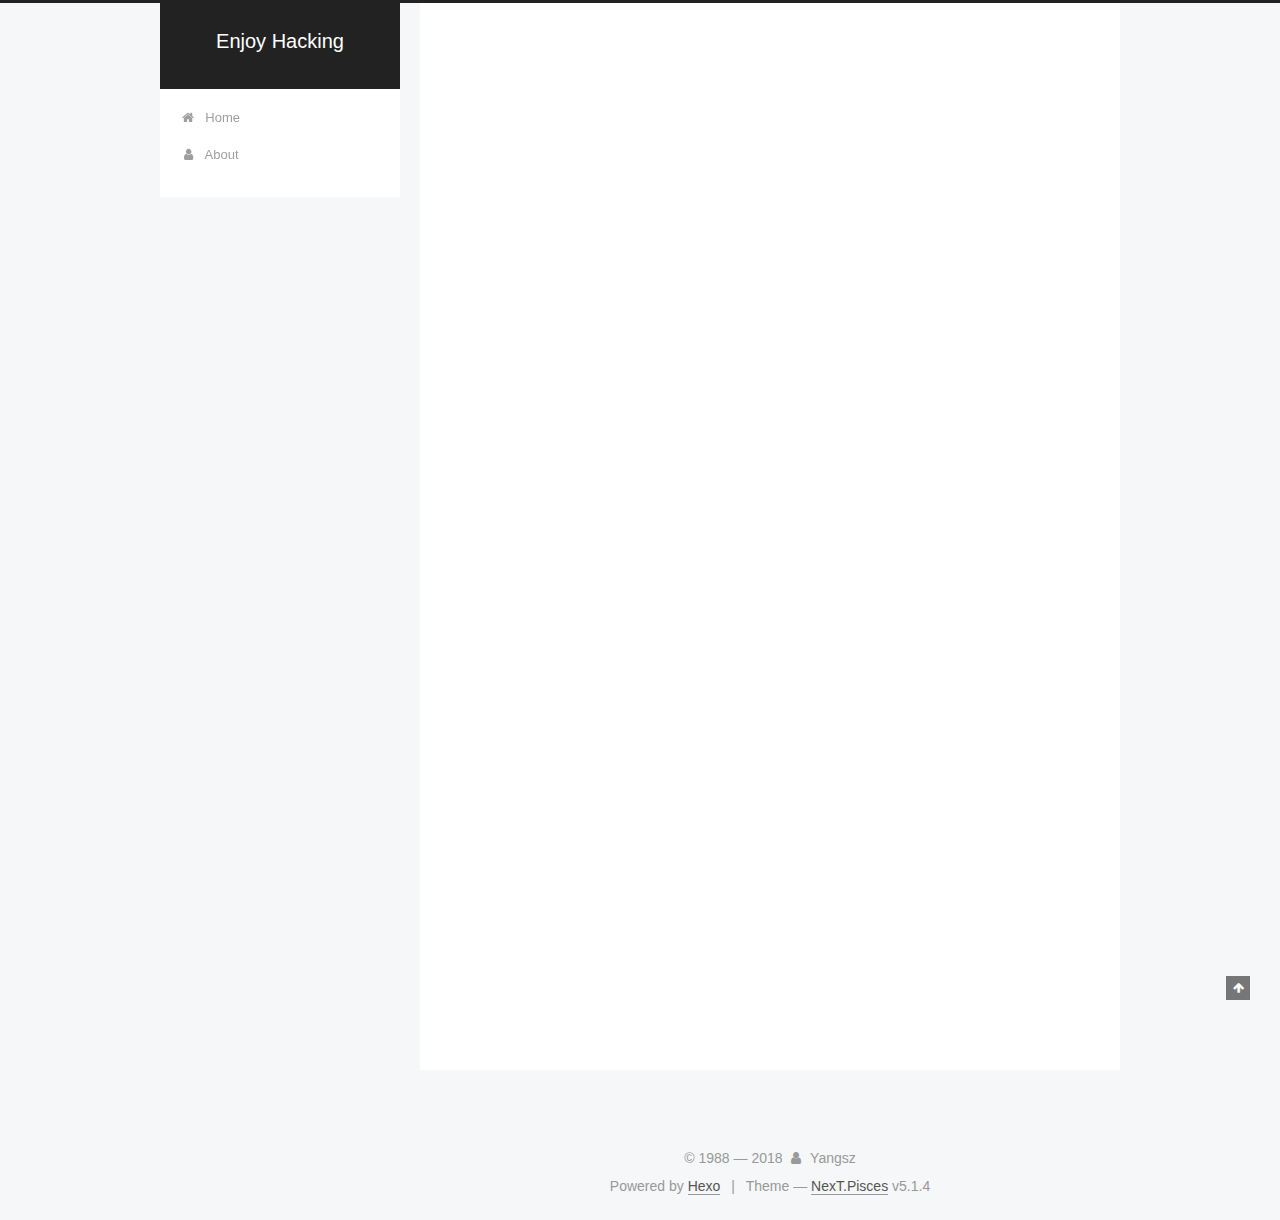
<file: index.html>
<!DOCTYPE html>



  


<html class="theme-next pisces use-motion" lang="">
<head>
  <meta charset="UTF-8"/>
<meta http-equiv="X-UA-Compatible" content="IE=edge" />
<meta name="viewport" content="width=device-width, initial-scale=1, maximum-scale=1"/>
<meta name="theme-color" content="#222">









<meta http-equiv="Cache-Control" content="no-transform" />
<meta http-equiv="Cache-Control" content="no-siteapp" />
















  
  
  <link href="/lib/fancybox/source/jquery.fancybox.css?v=2.1.5" rel="stylesheet" type="text/css" />







<link href="/lib/font-awesome/css/font-awesome.min.css?v=4.6.2" rel="stylesheet" type="text/css" />

<link href="/css/main.css?v=5.1.4" rel="stylesheet" type="text/css" />


  <link rel="apple-touch-icon" sizes="180x180" href="/images/apple-touch-icon-next.png?v=5.1.4">


  <link rel="icon" type="image/png" sizes="32x32" href="/images/favicon-32x32-next.png?v=5.1.4">


  <link rel="icon" type="image/png" sizes="16x16" href="/images/favicon-16x16-next.png?v=5.1.4">


  <link rel="mask-icon" href="/images/logo.svg?v=5.1.4" color="#222">





  <meta name="keywords" content="Hexo, NexT" />










<meta property="og:type" content="website">
<meta property="og:title" content="Enjoy Hacking">
<meta property="og:url" content="http://blog.chelsec.com/index.html">
<meta property="og:site_name" content="Enjoy Hacking">
<meta property="og:locale" content="default">
<meta name="twitter:card" content="summary">
<meta name="twitter:title" content="Enjoy Hacking">



<script type="text/javascript" id="hexo.configurations">
  var NexT = window.NexT || {};
  var CONFIG = {
    root: '/',
    scheme: 'Pisces',
    version: '5.1.4',
    sidebar: {"position":"left","display":"post","offset":12,"b2t":false,"scrollpercent":false,"onmobile":false},
    fancybox: true,
    tabs: true,
    motion: {"enable":true,"async":false,"transition":{"post_block":"fadeIn","post_header":"slideDownIn","post_body":"slideDownIn","coll_header":"slideLeftIn","sidebar":"slideUpIn"}},
    duoshuo: {
      userId: '0',
      author: 'Author'
    },
    algolia: {
      applicationID: '',
      apiKey: '',
      indexName: '',
      hits: {"per_page":10},
      labels: {"input_placeholder":"Search for Posts","hits_empty":"We didn't find any results for the search: ${query}","hits_stats":"${hits} results found in ${time} ms"}
    }
  };
</script>



  <link rel="canonical" href="http://blog.chelsec.com/"/>





  <title>Enjoy Hacking</title>
  








</head>

<body itemscope itemtype="http://schema.org/WebPage" lang="default">

  
  
    
  

  <div class="container sidebar-position-left 
  page-home">
    <div class="headband"></div>

    <header id="header" class="header" itemscope itemtype="http://schema.org/WPHeader">
      <div class="header-inner"><div class="site-brand-wrapper">
  <div class="site-meta ">
    

    <div class="custom-logo-site-title">
      <a href="/"  class="brand" rel="start">
        <span class="logo-line-before"><i></i></span>
        <span class="site-title">Enjoy Hacking</span>
        <span class="logo-line-after"><i></i></span>
      </a>
    </div>
      
        <p class="site-subtitle"></p>
      
  </div>

  <div class="site-nav-toggle">
    <button>
      <span class="btn-bar"></span>
      <span class="btn-bar"></span>
      <span class="btn-bar"></span>
    </button>
  </div>
</div>

<nav class="site-nav">
  

  
    <ul id="menu" class="menu">
      
        
        <li class="menu-item menu-item-home">
          <a href="/" rel="section">
            
              <i class="menu-item-icon fa fa-fw fa-home"></i> <br />
            
            Home
          </a>
        </li>
      
        
        <li class="menu-item menu-item-about">
          <a href="/about/" rel="section">
            
              <i class="menu-item-icon fa fa-fw fa-user"></i> <br />
            
            About
          </a>
        </li>
      

      
    </ul>
  

  
</nav>



 </div>
    </header>

    <main id="main" class="main">
      <div class="main-inner">
        <div class="content-wrap">
          <div id="content" class="content">
            
  <section id="posts" class="posts-expand">
    
      

  

  
  
  

  <article class="post post-type-normal" itemscope itemtype="http://schema.org/Article">
  
  
  
  <div class="post-block">
    <link itemprop="mainEntityOfPage" href="http://blog.chelsec.com/2018/08/hello-world/">

    <span hidden itemprop="author" itemscope itemtype="http://schema.org/Person">
      <meta itemprop="name" content="Yangsz">
      <meta itemprop="description" content="">
      <meta itemprop="image" content="/images/avatar.gif">
    </span>

    <span hidden itemprop="publisher" itemscope itemtype="http://schema.org/Organization">
      <meta itemprop="name" content="Enjoy Hacking">
    </span>

    
      <header class="post-header">

        
        
          <h1 class="post-title" itemprop="name headline">
                
                <a class="post-title-link" href="/2018/08/hello-world/" itemprop="url">Hello World</a></h1>
        

        <div class="post-meta">
          <span class="post-time">
            
              <span class="post-meta-item-icon">
                <i class="fa fa-calendar-o"></i>
              </span>
              
                <span class="post-meta-item-text">Posted on</span>
              
              <time title="Post created" itemprop="dateCreated datePublished" datetime="2018-08-28T12:50:48+08:00">
                2018-08-28
              </time>
            

            

            
          </span>

          

          
            
          

          
          

          

          

          

        </div>
      </header>
    

    
    
    
    <div class="post-body" itemprop="articleBody">

      
      

      
        
          
            <p>Welcome to <a href="https://hexo.io/" target="_blank" rel="noopener">Hexo</a>! This is your very first post. Check <a href="https://hexo.io/docs/" target="_blank" rel="noopener">documentation</a> for more info. If you get any problems when using Hexo, you can find the answer in <a href="https://hexo.io/docs/troubleshooting.html" target="_blank" rel="noopener">troubleshooting</a> or you can ask me on <a href="https://github.com/hexojs/hexo/issues" target="_blank" rel="noopener">GitHub</a>.</p>
<h2 id="Quick-Start"><a href="#Quick-Start" class="headerlink" title="Quick Start"></a>Quick Start</h2><h3 id="Create-a-new-post"><a href="#Create-a-new-post" class="headerlink" title="Create a new post"></a>Create a new post</h3><figure class="highlight bash"><table><tr><td class="gutter"><pre><span class="line">1</span><br></pre></td><td class="code"><pre><span class="line">$ hexo new <span class="string">"My New Post"</span></span><br></pre></td></tr></table></figure>
<p>More info: <a href="https://hexo.io/docs/writing.html" target="_blank" rel="noopener">Writing</a></p>
<h3 id="Run-server"><a href="#Run-server" class="headerlink" title="Run server"></a>Run server</h3><figure class="highlight bash"><table><tr><td class="gutter"><pre><span class="line">1</span><br></pre></td><td class="code"><pre><span class="line">$ hexo server</span><br></pre></td></tr></table></figure>
<p>More info: <a href="https://hexo.io/docs/server.html" target="_blank" rel="noopener">Server</a></p>
<h3 id="Generate-static-files"><a href="#Generate-static-files" class="headerlink" title="Generate static files"></a>Generate static files</h3><figure class="highlight bash"><table><tr><td class="gutter"><pre><span class="line">1</span><br></pre></td><td class="code"><pre><span class="line">$ hexo generate</span><br></pre></td></tr></table></figure>
<p>More info: <a href="https://hexo.io/docs/generating.html" target="_blank" rel="noopener">Generating</a></p>
<h3 id="Deploy-to-remote-sites"><a href="#Deploy-to-remote-sites" class="headerlink" title="Deploy to remote sites"></a>Deploy to remote sites</h3><figure class="highlight bash"><table><tr><td class="gutter"><pre><span class="line">1</span><br></pre></td><td class="code"><pre><span class="line">$ hexo deploy</span><br></pre></td></tr></table></figure>
<p>More info: <a href="https://hexo.io/docs/deployment.html" target="_blank" rel="noopener">Deployment</a></p>

          
        
      
    </div>
    
    
    

    

    

    

    <footer class="post-footer">
      

      

      

      
      
        <div class="post-eof"></div>
      
    </footer>
  </div>
  
  
  
  </article>


    
  </section>

  


          </div>
          


          

        </div>
        
          
  
  <div class="sidebar-toggle">
    <div class="sidebar-toggle-line-wrap">
      <span class="sidebar-toggle-line sidebar-toggle-line-first"></span>
      <span class="sidebar-toggle-line sidebar-toggle-line-middle"></span>
      <span class="sidebar-toggle-line sidebar-toggle-line-last"></span>
    </div>
  </div>

  <aside id="sidebar" class="sidebar">
    
    <div class="sidebar-inner">

      

      

      <section class="site-overview-wrap sidebar-panel sidebar-panel-active">
        <div class="site-overview">
          <div class="site-author motion-element" itemprop="author" itemscope itemtype="http://schema.org/Person">
            
              <p class="site-author-name" itemprop="name">Yangsz</p>
              <p class="site-description motion-element" itemprop="description"></p>
          </div>

          <nav class="site-state motion-element">

            
              <div class="site-state-item site-state-posts">
              
                <a href="/archives">
              
                  <span class="site-state-item-count">1</span>
                  <span class="site-state-item-name">posts</span>
                </a>
              </div>
            

            

            

          </nav>

          

          
            <div class="links-of-author motion-element">
                
                  <span class="links-of-author-item">
                    <a href="https://github.com/0xYangsz" target="_blank" title="GitHub">
                      
                        <i class="fa fa-fw fa-github"></i>GitHub</a>
                  </span>
                
                  <span class="links-of-author-item">
                    <a href="https://keybase.io/yangsz" target="_blank" title="Keybase">
                      
                        <i class="fa fa-fw fa-keybase"></i>Keybase</a>
                  </span>
                
                  <span class="links-of-author-item">
                    <a href="mailto:zhy.cug@gmail.com" target="_blank" title="EMail">
                      
                        <i class="fa fa-fw fa-envelope"></i>EMail</a>
                  </span>
                
                  <span class="links-of-author-item">
                    <a href="https://twitter.com/0xYangsz" target="_blank" title="Twitter">
                      
                        <i class="fa fa-fw fa-twitter"></i>Twitter</a>
                  </span>
                
            </div>
          

          
          

          
          

          

        </div>
      </section>

      

      

    </div>
  </aside>


        
      </div>
    </main>

    <footer id="footer" class="footer">
      <div class="footer-inner">
        <div class="copyright">&copy; 1988 &mdash; <span itemprop="copyrightYear">2018</span>
  <span class="with-love">
    <i class="fa fa-user"></i>
  </span>
  <span class="author" itemprop="copyrightHolder">Yangsz</span>

  
</div>


  <div class="powered-by">Powered by <a class="theme-link" target="_blank" href="https://hexo.io">Hexo</a></div>



  <span class="post-meta-divider">|</span>



  <div class="theme-info">Theme &mdash; <a class="theme-link" target="_blank" href="https://github.com/iissnan/hexo-theme-next">NexT.Pisces</a> v5.1.4</div>




        







        
      </div>
    </footer>

    
      <div class="back-to-top">
        <i class="fa fa-arrow-up"></i>
        
      </div>
    

    

  </div>

  

<script type="text/javascript">
  if (Object.prototype.toString.call(window.Promise) !== '[object Function]') {
    window.Promise = null;
  }
</script>









  












  
  
    <script type="text/javascript" src="/lib/jquery/index.js?v=2.1.3"></script>
  

  
  
    <script type="text/javascript" src="/lib/fastclick/lib/fastclick.min.js?v=1.0.6"></script>
  

  
  
    <script type="text/javascript" src="/lib/jquery_lazyload/jquery.lazyload.js?v=1.9.7"></script>
  

  
  
    <script type="text/javascript" src="/lib/velocity/velocity.min.js?v=1.2.1"></script>
  

  
  
    <script type="text/javascript" src="/lib/velocity/velocity.ui.min.js?v=1.2.1"></script>
  

  
  
    <script type="text/javascript" src="/lib/fancybox/source/jquery.fancybox.pack.js?v=2.1.5"></script>
  


  


  <script type="text/javascript" src="/js/src/utils.js?v=5.1.4"></script>

  <script type="text/javascript" src="/js/src/motion.js?v=5.1.4"></script>



  
  


  <script type="text/javascript" src="/js/src/affix.js?v=5.1.4"></script>

  <script type="text/javascript" src="/js/src/schemes/pisces.js?v=5.1.4"></script>



  

  


  <script type="text/javascript" src="/js/src/bootstrap.js?v=5.1.4"></script>



  


  




	





  





  












  





  

  

  

  
  

  

  

  

</body>
</html>
</file>
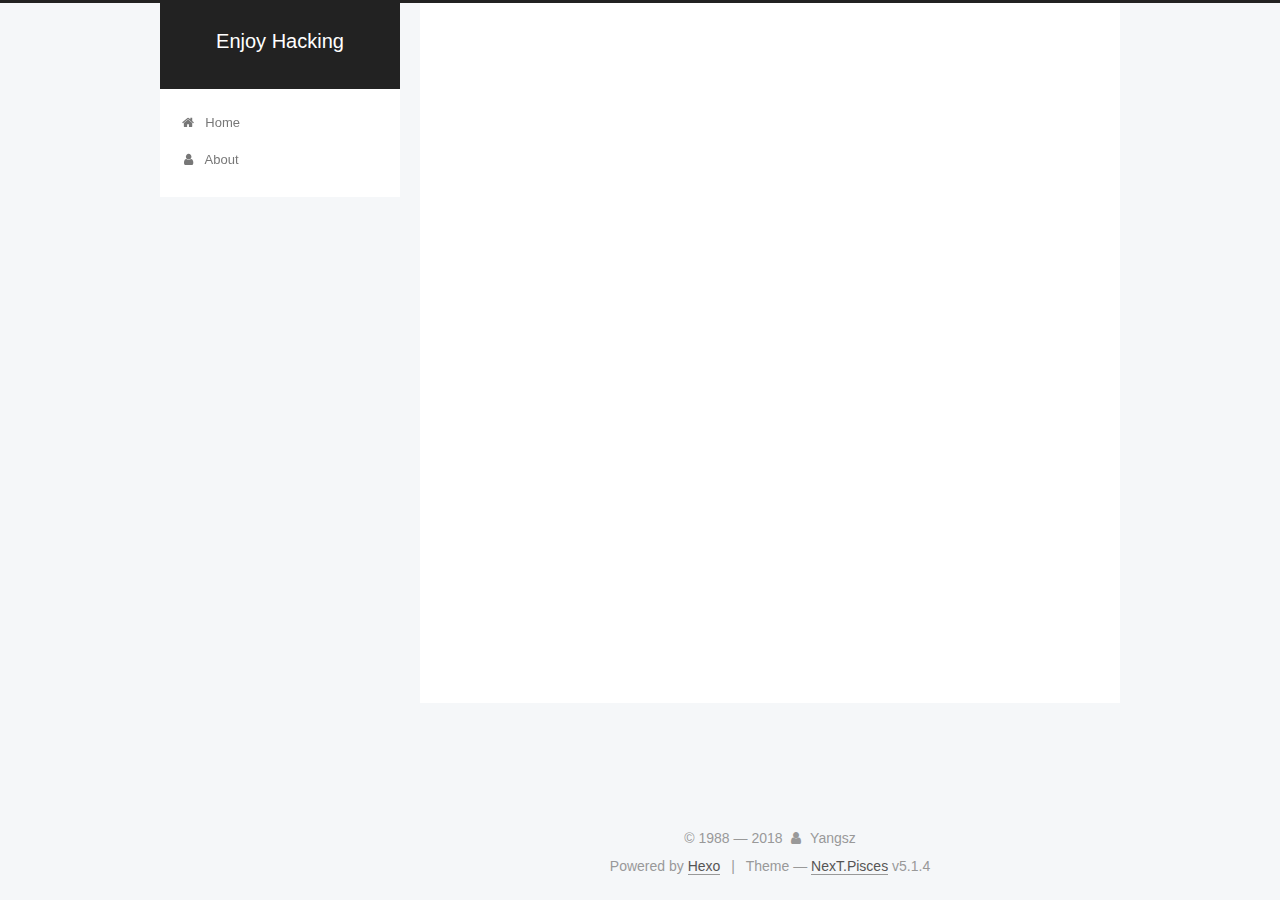
<file: archives/index.html>
<!DOCTYPE html>



  


<html class="theme-next pisces use-motion" lang="">
<head>
  <meta charset="UTF-8"/>
<meta http-equiv="X-UA-Compatible" content="IE=edge" />
<meta name="viewport" content="width=device-width, initial-scale=1, maximum-scale=1"/>
<meta name="theme-color" content="#222">









<meta http-equiv="Cache-Control" content="no-transform" />
<meta http-equiv="Cache-Control" content="no-siteapp" />
















  
  
  <link href="/lib/fancybox/source/jquery.fancybox.css?v=2.1.5" rel="stylesheet" type="text/css" />







<link href="/lib/font-awesome/css/font-awesome.min.css?v=4.6.2" rel="stylesheet" type="text/css" />

<link href="/css/main.css?v=5.1.4" rel="stylesheet" type="text/css" />


  <link rel="apple-touch-icon" sizes="180x180" href="/images/apple-touch-icon-next.png?v=5.1.4">


  <link rel="icon" type="image/png" sizes="32x32" href="/images/favicon-32x32-next.png?v=5.1.4">


  <link rel="icon" type="image/png" sizes="16x16" href="/images/favicon-16x16-next.png?v=5.1.4">


  <link rel="mask-icon" href="/images/logo.svg?v=5.1.4" color="#222">





  <meta name="keywords" content="Hexo, NexT" />










<meta property="og:type" content="website">
<meta property="og:title" content="Enjoy Hacking">
<meta property="og:url" content="http://blog.chelsec.com/archives/index.html">
<meta property="og:site_name" content="Enjoy Hacking">
<meta property="og:locale" content="default">
<meta name="twitter:card" content="summary">
<meta name="twitter:title" content="Enjoy Hacking">



<script type="text/javascript" id="hexo.configurations">
  var NexT = window.NexT || {};
  var CONFIG = {
    root: '/',
    scheme: 'Pisces',
    version: '5.1.4',
    sidebar: {"position":"left","display":"post","offset":12,"b2t":false,"scrollpercent":false,"onmobile":false},
    fancybox: true,
    tabs: true,
    motion: {"enable":true,"async":false,"transition":{"post_block":"fadeIn","post_header":"slideDownIn","post_body":"slideDownIn","coll_header":"slideLeftIn","sidebar":"slideUpIn"}},
    duoshuo: {
      userId: '0',
      author: 'Author'
    },
    algolia: {
      applicationID: '',
      apiKey: '',
      indexName: '',
      hits: {"per_page":10},
      labels: {"input_placeholder":"Search for Posts","hits_empty":"We didn't find any results for the search: ${query}","hits_stats":"${hits} results found in ${time} ms"}
    }
  };
</script>



  <link rel="canonical" href="http://blog.chelsec.com/archives/"/>





  <title>Archive | Enjoy Hacking</title>
  








</head>

<body itemscope itemtype="http://schema.org/WebPage" lang="default">

  
  
    
  

  <div class="container sidebar-position-left page-archive">
    <div class="headband"></div>

    <header id="header" class="header" itemscope itemtype="http://schema.org/WPHeader">
      <div class="header-inner"><div class="site-brand-wrapper">
  <div class="site-meta ">
    

    <div class="custom-logo-site-title">
      <a href="/"  class="brand" rel="start">
        <span class="logo-line-before"><i></i></span>
        <span class="site-title">Enjoy Hacking</span>
        <span class="logo-line-after"><i></i></span>
      </a>
    </div>
      
        <p class="site-subtitle"></p>
      
  </div>

  <div class="site-nav-toggle">
    <button>
      <span class="btn-bar"></span>
      <span class="btn-bar"></span>
      <span class="btn-bar"></span>
    </button>
  </div>
</div>

<nav class="site-nav">
  

  
    <ul id="menu" class="menu">
      
        
        <li class="menu-item menu-item-home">
          <a href="/" rel="section">
            
              <i class="menu-item-icon fa fa-fw fa-home"></i> <br />
            
            Home
          </a>
        </li>
      
        
        <li class="menu-item menu-item-about">
          <a href="/about/" rel="section">
            
              <i class="menu-item-icon fa fa-fw fa-user"></i> <br />
            
            About
          </a>
        </li>
      

      
    </ul>
  

  
</nav>



 </div>
    </header>

    <main id="main" class="main">
      <div class="main-inner">
        <div class="content-wrap">
          <div id="content" class="content">
            

  
  
  
  <div class="post-block archive">
    <div id="posts" class="posts-collapse">
      <span class="archive-move-on"></span>

      <span class="archive-page-counter">
        
        
        
          
        
        Um..! 1 post. Keep on posting.
      </span>

      

        
        
        

        
          
          <div class="collection-title">
            <h1 class="archive-year" id="archive-year-2018">2018</h1>
          </div>
        
        

        

  <article class="post post-type-normal" itemscope itemtype="http://schema.org/Article">
    <header class="post-header">

      <h2 class="post-title">
        
            <a class="post-title-link" href="/2018/08/hello-world/" itemprop="url">
              
                <span itemprop="name">Hello World</span>
              
            </a>
        
      </h2>

      <div class="post-meta">
        <time class="post-time" itemprop="dateCreated"
              datetime="2018-08-28T12:50:48+08:00"
              content="2018-08-28" >
          08-28
        </time>
      </div>

    </header>
  </article>



      

    </div>
  </div>
  
  
  

  



          </div>
          


          

        </div>
        
          
  
  <div class="sidebar-toggle">
    <div class="sidebar-toggle-line-wrap">
      <span class="sidebar-toggle-line sidebar-toggle-line-first"></span>
      <span class="sidebar-toggle-line sidebar-toggle-line-middle"></span>
      <span class="sidebar-toggle-line sidebar-toggle-line-last"></span>
    </div>
  </div>

  <aside id="sidebar" class="sidebar">
    
    <div class="sidebar-inner">

      

      

      <section class="site-overview-wrap sidebar-panel sidebar-panel-active">
        <div class="site-overview">
          <div class="site-author motion-element" itemprop="author" itemscope itemtype="http://schema.org/Person">
            
              <p class="site-author-name" itemprop="name">Yangsz</p>
              <p class="site-description motion-element" itemprop="description"></p>
          </div>

          <nav class="site-state motion-element">

            
              <div class="site-state-item site-state-posts">
              
                <a href="/archives">
              
                  <span class="site-state-item-count">1</span>
                  <span class="site-state-item-name">posts</span>
                </a>
              </div>
            

            

            

          </nav>

          

          
            <div class="links-of-author motion-element">
                
                  <span class="links-of-author-item">
                    <a href="https://github.com/0xYangsz" target="_blank" title="GitHub">
                      
                        <i class="fa fa-fw fa-github"></i>GitHub</a>
                  </span>
                
                  <span class="links-of-author-item">
                    <a href="https://keybase.io/yangsz" target="_blank" title="Keybase">
                      
                        <i class="fa fa-fw fa-keybase"></i>Keybase</a>
                  </span>
                
                  <span class="links-of-author-item">
                    <a href="mailto:zhy.cug@gmail.com" target="_blank" title="EMail">
                      
                        <i class="fa fa-fw fa-envelope"></i>EMail</a>
                  </span>
                
                  <span class="links-of-author-item">
                    <a href="https://twitter.com/0xYangsz" target="_blank" title="Twitter">
                      
                        <i class="fa fa-fw fa-twitter"></i>Twitter</a>
                  </span>
                
            </div>
          

          
          

          
          

          

        </div>
      </section>

      

      

    </div>
  </aside>


        
      </div>
    </main>

    <footer id="footer" class="footer">
      <div class="footer-inner">
        <div class="copyright">&copy; 1988 &mdash; <span itemprop="copyrightYear">2018</span>
  <span class="with-love">
    <i class="fa fa-user"></i>
  </span>
  <span class="author" itemprop="copyrightHolder">Yangsz</span>

  
</div>


  <div class="powered-by">Powered by <a class="theme-link" target="_blank" href="https://hexo.io">Hexo</a></div>



  <span class="post-meta-divider">|</span>



  <div class="theme-info">Theme &mdash; <a class="theme-link" target="_blank" href="https://github.com/iissnan/hexo-theme-next">NexT.Pisces</a> v5.1.4</div>




        







        
      </div>
    </footer>

    
      <div class="back-to-top">
        <i class="fa fa-arrow-up"></i>
        
      </div>
    

    

  </div>

  

<script type="text/javascript">
  if (Object.prototype.toString.call(window.Promise) !== '[object Function]') {
    window.Promise = null;
  }
</script>









  












  
  
    <script type="text/javascript" src="/lib/jquery/index.js?v=2.1.3"></script>
  

  
  
    <script type="text/javascript" src="/lib/fastclick/lib/fastclick.min.js?v=1.0.6"></script>
  

  
  
    <script type="text/javascript" src="/lib/jquery_lazyload/jquery.lazyload.js?v=1.9.7"></script>
  

  
  
    <script type="text/javascript" src="/lib/velocity/velocity.min.js?v=1.2.1"></script>
  

  
  
    <script type="text/javascript" src="/lib/velocity/velocity.ui.min.js?v=1.2.1"></script>
  

  
  
    <script type="text/javascript" src="/lib/fancybox/source/jquery.fancybox.pack.js?v=2.1.5"></script>
  


  


  <script type="text/javascript" src="/js/src/utils.js?v=5.1.4"></script>

  <script type="text/javascript" src="/js/src/motion.js?v=5.1.4"></script>



  
  


  <script type="text/javascript" src="/js/src/affix.js?v=5.1.4"></script>

  <script type="text/javascript" src="/js/src/schemes/pisces.js?v=5.1.4"></script>



  

  


  <script type="text/javascript" src="/js/src/bootstrap.js?v=5.1.4"></script>



  


  




	





  





  












  





  

  

  

  
  

  

  

  

</body>
</html>
</file>
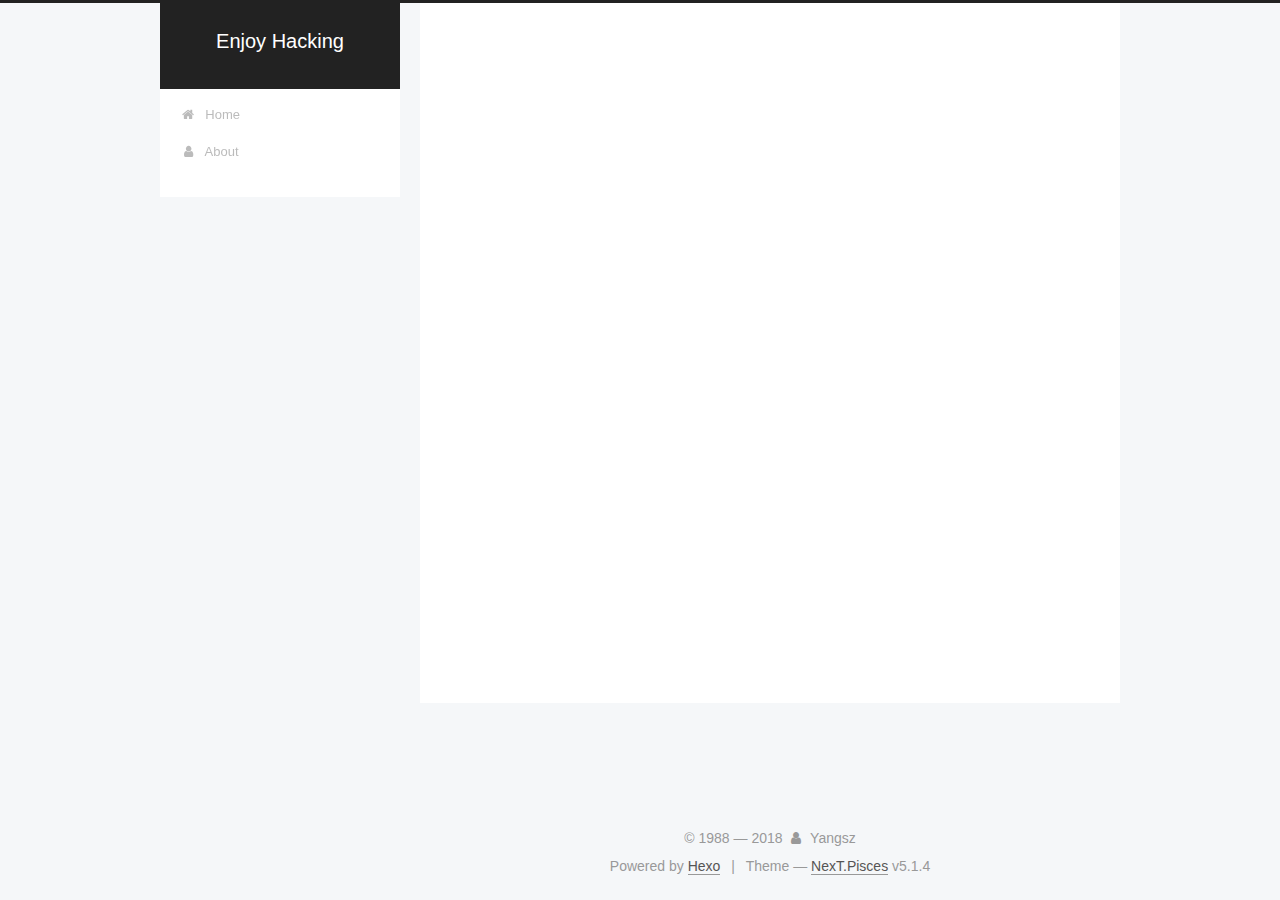
<file: archives/2018/index.html>
<!DOCTYPE html>



  


<html class="theme-next pisces use-motion" lang="">
<head>
  <meta charset="UTF-8"/>
<meta http-equiv="X-UA-Compatible" content="IE=edge" />
<meta name="viewport" content="width=device-width, initial-scale=1, maximum-scale=1"/>
<meta name="theme-color" content="#222">









<meta http-equiv="Cache-Control" content="no-transform" />
<meta http-equiv="Cache-Control" content="no-siteapp" />
















  
  
  <link href="/lib/fancybox/source/jquery.fancybox.css?v=2.1.5" rel="stylesheet" type="text/css" />







<link href="/lib/font-awesome/css/font-awesome.min.css?v=4.6.2" rel="stylesheet" type="text/css" />

<link href="/css/main.css?v=5.1.4" rel="stylesheet" type="text/css" />


  <link rel="apple-touch-icon" sizes="180x180" href="/images/apple-touch-icon-next.png?v=5.1.4">


  <link rel="icon" type="image/png" sizes="32x32" href="/images/favicon-32x32-next.png?v=5.1.4">


  <link rel="icon" type="image/png" sizes="16x16" href="/images/favicon-16x16-next.png?v=5.1.4">


  <link rel="mask-icon" href="/images/logo.svg?v=5.1.4" color="#222">





  <meta name="keywords" content="Hexo, NexT" />










<meta property="og:type" content="website">
<meta property="og:title" content="Enjoy Hacking">
<meta property="og:url" content="http://blog.chelsec.com/archives/2018/index.html">
<meta property="og:site_name" content="Enjoy Hacking">
<meta property="og:locale" content="default">
<meta name="twitter:card" content="summary">
<meta name="twitter:title" content="Enjoy Hacking">



<script type="text/javascript" id="hexo.configurations">
  var NexT = window.NexT || {};
  var CONFIG = {
    root: '/',
    scheme: 'Pisces',
    version: '5.1.4',
    sidebar: {"position":"left","display":"post","offset":12,"b2t":false,"scrollpercent":false,"onmobile":false},
    fancybox: true,
    tabs: true,
    motion: {"enable":true,"async":false,"transition":{"post_block":"fadeIn","post_header":"slideDownIn","post_body":"slideDownIn","coll_header":"slideLeftIn","sidebar":"slideUpIn"}},
    duoshuo: {
      userId: '0',
      author: 'Author'
    },
    algolia: {
      applicationID: '',
      apiKey: '',
      indexName: '',
      hits: {"per_page":10},
      labels: {"input_placeholder":"Search for Posts","hits_empty":"We didn't find any results for the search: ${query}","hits_stats":"${hits} results found in ${time} ms"}
    }
  };
</script>



  <link rel="canonical" href="http://blog.chelsec.com/archives/2018/"/>





  <title>Archive | Enjoy Hacking</title>
  








</head>

<body itemscope itemtype="http://schema.org/WebPage" lang="default">

  
  
    
  

  <div class="container sidebar-position-left page-archive">
    <div class="headband"></div>

    <header id="header" class="header" itemscope itemtype="http://schema.org/WPHeader">
      <div class="header-inner"><div class="site-brand-wrapper">
  <div class="site-meta ">
    

    <div class="custom-logo-site-title">
      <a href="/"  class="brand" rel="start">
        <span class="logo-line-before"><i></i></span>
        <span class="site-title">Enjoy Hacking</span>
        <span class="logo-line-after"><i></i></span>
      </a>
    </div>
      
        <p class="site-subtitle"></p>
      
  </div>

  <div class="site-nav-toggle">
    <button>
      <span class="btn-bar"></span>
      <span class="btn-bar"></span>
      <span class="btn-bar"></span>
    </button>
  </div>
</div>

<nav class="site-nav">
  

  
    <ul id="menu" class="menu">
      
        
        <li class="menu-item menu-item-home">
          <a href="/" rel="section">
            
              <i class="menu-item-icon fa fa-fw fa-home"></i> <br />
            
            Home
          </a>
        </li>
      
        
        <li class="menu-item menu-item-about">
          <a href="/about/" rel="section">
            
              <i class="menu-item-icon fa fa-fw fa-user"></i> <br />
            
            About
          </a>
        </li>
      

      
    </ul>
  

  
</nav>



 </div>
    </header>

    <main id="main" class="main">
      <div class="main-inner">
        <div class="content-wrap">
          <div id="content" class="content">
            

  
  
  
  <div class="post-block archive">
    <div id="posts" class="posts-collapse">
      <span class="archive-move-on"></span>

      <span class="archive-page-counter">
        
        
        
          
        
        Um..! 1 post. Keep on posting.
      </span>

      

        
        
        

        
          
          <div class="collection-title">
            <h1 class="archive-year" id="archive-year-2018">2018</h1>
          </div>
        
        

        

  <article class="post post-type-normal" itemscope itemtype="http://schema.org/Article">
    <header class="post-header">

      <h2 class="post-title">
        
            <a class="post-title-link" href="/2018/08/hello-world/" itemprop="url">
              
                <span itemprop="name">Hello World</span>
              
            </a>
        
      </h2>

      <div class="post-meta">
        <time class="post-time" itemprop="dateCreated"
              datetime="2018-08-28T12:50:48+08:00"
              content="2018-08-28" >
          08-28
        </time>
      </div>

    </header>
  </article>



      

    </div>
  </div>
  
  
  

  



          </div>
          


          

        </div>
        
          
  
  <div class="sidebar-toggle">
    <div class="sidebar-toggle-line-wrap">
      <span class="sidebar-toggle-line sidebar-toggle-line-first"></span>
      <span class="sidebar-toggle-line sidebar-toggle-line-middle"></span>
      <span class="sidebar-toggle-line sidebar-toggle-line-last"></span>
    </div>
  </div>

  <aside id="sidebar" class="sidebar">
    
    <div class="sidebar-inner">

      

      

      <section class="site-overview-wrap sidebar-panel sidebar-panel-active">
        <div class="site-overview">
          <div class="site-author motion-element" itemprop="author" itemscope itemtype="http://schema.org/Person">
            
              <p class="site-author-name" itemprop="name">Yangsz</p>
              <p class="site-description motion-element" itemprop="description"></p>
          </div>

          <nav class="site-state motion-element">

            
              <div class="site-state-item site-state-posts">
              
                <a href="/archives">
              
                  <span class="site-state-item-count">1</span>
                  <span class="site-state-item-name">posts</span>
                </a>
              </div>
            

            

            

          </nav>

          

          
            <div class="links-of-author motion-element">
                
                  <span class="links-of-author-item">
                    <a href="https://github.com/0xYangsz" target="_blank" title="GitHub">
                      
                        <i class="fa fa-fw fa-github"></i>GitHub</a>
                  </span>
                
                  <span class="links-of-author-item">
                    <a href="https://keybase.io/yangsz" target="_blank" title="Keybase">
                      
                        <i class="fa fa-fw fa-keybase"></i>Keybase</a>
                  </span>
                
                  <span class="links-of-author-item">
                    <a href="mailto:zhy.cug@gmail.com" target="_blank" title="EMail">
                      
                        <i class="fa fa-fw fa-envelope"></i>EMail</a>
                  </span>
                
                  <span class="links-of-author-item">
                    <a href="https://twitter.com/0xYangsz" target="_blank" title="Twitter">
                      
                        <i class="fa fa-fw fa-twitter"></i>Twitter</a>
                  </span>
                
            </div>
          

          
          

          
          

          

        </div>
      </section>

      

      

    </div>
  </aside>


        
      </div>
    </main>

    <footer id="footer" class="footer">
      <div class="footer-inner">
        <div class="copyright">&copy; 1988 &mdash; <span itemprop="copyrightYear">2018</span>
  <span class="with-love">
    <i class="fa fa-user"></i>
  </span>
  <span class="author" itemprop="copyrightHolder">Yangsz</span>

  
</div>


  <div class="powered-by">Powered by <a class="theme-link" target="_blank" href="https://hexo.io">Hexo</a></div>



  <span class="post-meta-divider">|</span>



  <div class="theme-info">Theme &mdash; <a class="theme-link" target="_blank" href="https://github.com/iissnan/hexo-theme-next">NexT.Pisces</a> v5.1.4</div>




        







        
      </div>
    </footer>

    
      <div class="back-to-top">
        <i class="fa fa-arrow-up"></i>
        
      </div>
    

    

  </div>

  

<script type="text/javascript">
  if (Object.prototype.toString.call(window.Promise) !== '[object Function]') {
    window.Promise = null;
  }
</script>









  












  
  
    <script type="text/javascript" src="/lib/jquery/index.js?v=2.1.3"></script>
  

  
  
    <script type="text/javascript" src="/lib/fastclick/lib/fastclick.min.js?v=1.0.6"></script>
  

  
  
    <script type="text/javascript" src="/lib/jquery_lazyload/jquery.lazyload.js?v=1.9.7"></script>
  

  
  
    <script type="text/javascript" src="/lib/velocity/velocity.min.js?v=1.2.1"></script>
  

  
  
    <script type="text/javascript" src="/lib/velocity/velocity.ui.min.js?v=1.2.1"></script>
  

  
  
    <script type="text/javascript" src="/lib/fancybox/source/jquery.fancybox.pack.js?v=2.1.5"></script>
  


  


  <script type="text/javascript" src="/js/src/utils.js?v=5.1.4"></script>

  <script type="text/javascript" src="/js/src/motion.js?v=5.1.4"></script>



  
  


  <script type="text/javascript" src="/js/src/affix.js?v=5.1.4"></script>

  <script type="text/javascript" src="/js/src/schemes/pisces.js?v=5.1.4"></script>



  

  


  <script type="text/javascript" src="/js/src/bootstrap.js?v=5.1.4"></script>



  


  




	





  





  












  





  

  

  

  
  

  

  

  

</body>
</html>
</file>
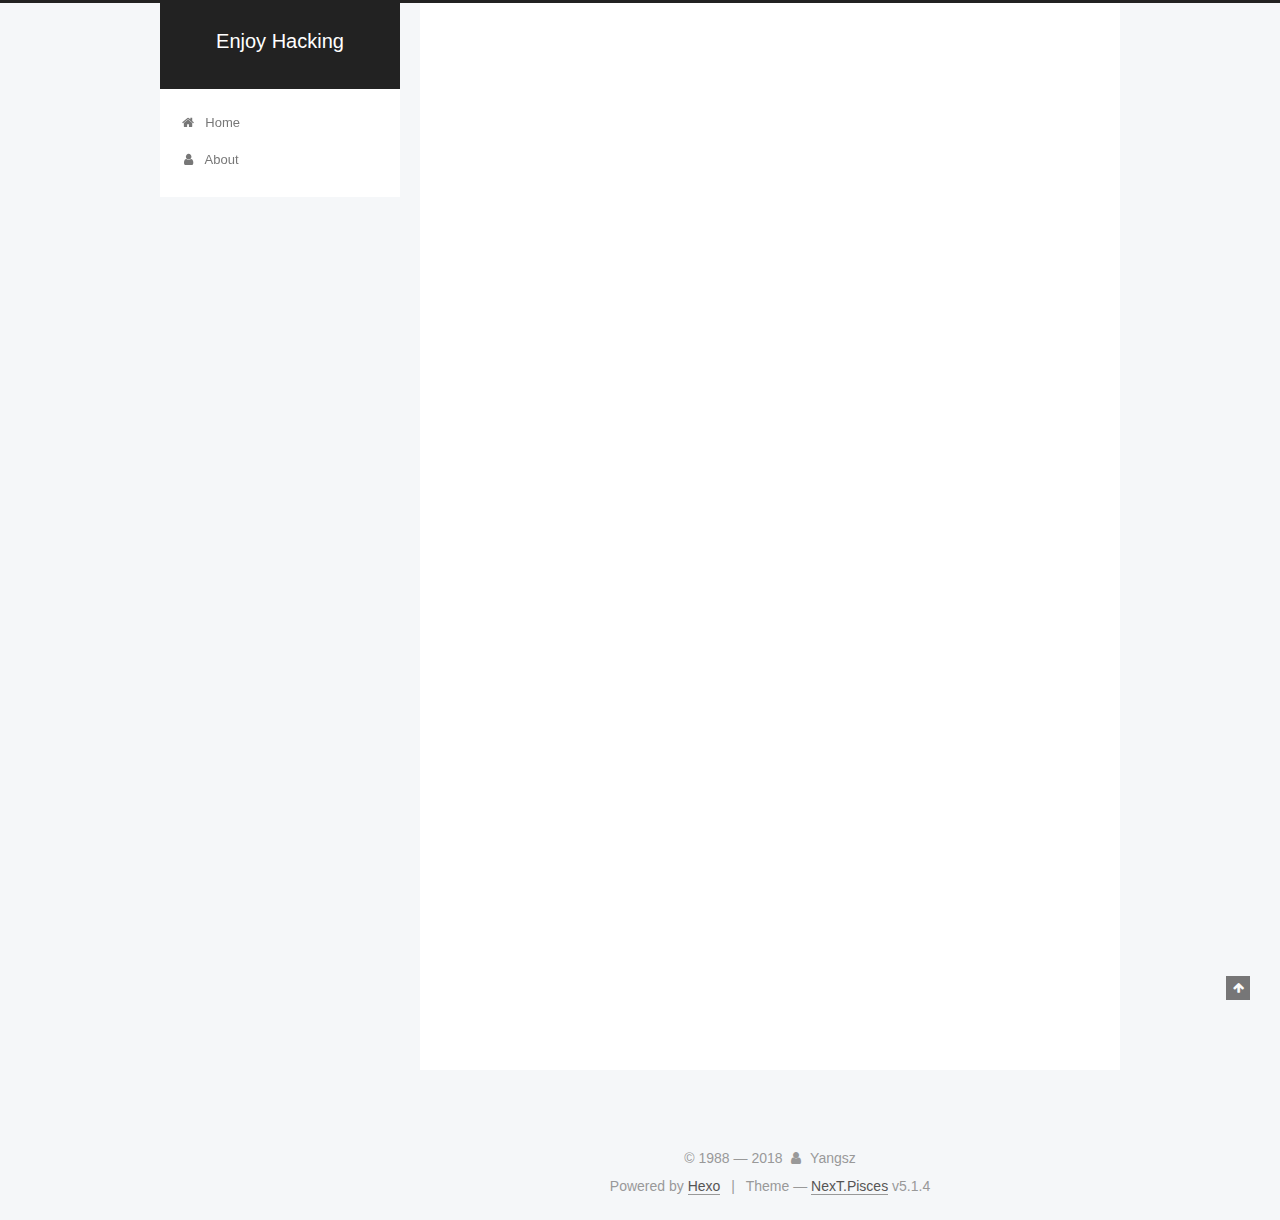
<file: 2018/08/hello-world/index.html>
<!DOCTYPE html>



  


<html class="theme-next pisces use-motion" lang="">
<head>
  <meta charset="UTF-8"/>
<meta http-equiv="X-UA-Compatible" content="IE=edge" />
<meta name="viewport" content="width=device-width, initial-scale=1, maximum-scale=1"/>
<meta name="theme-color" content="#222">









<meta http-equiv="Cache-Control" content="no-transform" />
<meta http-equiv="Cache-Control" content="no-siteapp" />
















  
  
  <link href="/lib/fancybox/source/jquery.fancybox.css?v=2.1.5" rel="stylesheet" type="text/css" />







<link href="/lib/font-awesome/css/font-awesome.min.css?v=4.6.2" rel="stylesheet" type="text/css" />

<link href="/css/main.css?v=5.1.4" rel="stylesheet" type="text/css" />


  <link rel="apple-touch-icon" sizes="180x180" href="/images/apple-touch-icon-next.png?v=5.1.4">


  <link rel="icon" type="image/png" sizes="32x32" href="/images/favicon-32x32-next.png?v=5.1.4">


  <link rel="icon" type="image/png" sizes="16x16" href="/images/favicon-16x16-next.png?v=5.1.4">


  <link rel="mask-icon" href="/images/logo.svg?v=5.1.4" color="#222">





  <meta name="keywords" content="Hexo, NexT" />










<meta name="description" content="Welcome to Hexo! This is your very first post. Check documentation for more info. If you get any problems when using Hexo, you can find the answer in troubleshooting or you can ask me on GitHub. Quick">
<meta property="og:type" content="article">
<meta property="og:title" content="Hello World">
<meta property="og:url" content="http://blog.chelsec.com/2018/08/hello-world/index.html">
<meta property="og:site_name" content="Enjoy Hacking">
<meta property="og:description" content="Welcome to Hexo! This is your very first post. Check documentation for more info. If you get any problems when using Hexo, you can find the answer in troubleshooting or you can ask me on GitHub. Quick">
<meta property="og:locale" content="default">
<meta property="og:updated_time" content="2018-08-28T04:50:48.752Z">
<meta name="twitter:card" content="summary">
<meta name="twitter:title" content="Hello World">
<meta name="twitter:description" content="Welcome to Hexo! This is your very first post. Check documentation for more info. If you get any problems when using Hexo, you can find the answer in troubleshooting or you can ask me on GitHub. Quick">



<script type="text/javascript" id="hexo.configurations">
  var NexT = window.NexT || {};
  var CONFIG = {
    root: '/',
    scheme: 'Pisces',
    version: '5.1.4',
    sidebar: {"position":"left","display":"post","offset":12,"b2t":false,"scrollpercent":false,"onmobile":false},
    fancybox: true,
    tabs: true,
    motion: {"enable":true,"async":false,"transition":{"post_block":"fadeIn","post_header":"slideDownIn","post_body":"slideDownIn","coll_header":"slideLeftIn","sidebar":"slideUpIn"}},
    duoshuo: {
      userId: '0',
      author: 'Author'
    },
    algolia: {
      applicationID: '',
      apiKey: '',
      indexName: '',
      hits: {"per_page":10},
      labels: {"input_placeholder":"Search for Posts","hits_empty":"We didn't find any results for the search: ${query}","hits_stats":"${hits} results found in ${time} ms"}
    }
  };
</script>



  <link rel="canonical" href="http://blog.chelsec.com/2018/08/hello-world/"/>





  <title>Hello World | Enjoy Hacking</title>
  








</head>

<body itemscope itemtype="http://schema.org/WebPage" lang="default">

  
  
    
  

  <div class="container sidebar-position-left page-post-detail">
    <div class="headband"></div>

    <header id="header" class="header" itemscope itemtype="http://schema.org/WPHeader">
      <div class="header-inner"><div class="site-brand-wrapper">
  <div class="site-meta ">
    

    <div class="custom-logo-site-title">
      <a href="/"  class="brand" rel="start">
        <span class="logo-line-before"><i></i></span>
        <span class="site-title">Enjoy Hacking</span>
        <span class="logo-line-after"><i></i></span>
      </a>
    </div>
      
        <p class="site-subtitle"></p>
      
  </div>

  <div class="site-nav-toggle">
    <button>
      <span class="btn-bar"></span>
      <span class="btn-bar"></span>
      <span class="btn-bar"></span>
    </button>
  </div>
</div>

<nav class="site-nav">
  

  
    <ul id="menu" class="menu">
      
        
        <li class="menu-item menu-item-home">
          <a href="/" rel="section">
            
              <i class="menu-item-icon fa fa-fw fa-home"></i> <br />
            
            Home
          </a>
        </li>
      
        
        <li class="menu-item menu-item-about">
          <a href="/about/" rel="section">
            
              <i class="menu-item-icon fa fa-fw fa-user"></i> <br />
            
            About
          </a>
        </li>
      

      
    </ul>
  

  
</nav>



 </div>
    </header>

    <main id="main" class="main">
      <div class="main-inner">
        <div class="content-wrap">
          <div id="content" class="content">
            

  <div id="posts" class="posts-expand">
    

  

  
  
  

  <article class="post post-type-normal" itemscope itemtype="http://schema.org/Article">
  
  
  
  <div class="post-block">
    <link itemprop="mainEntityOfPage" href="http://blog.chelsec.com/2018/08/hello-world/">

    <span hidden itemprop="author" itemscope itemtype="http://schema.org/Person">
      <meta itemprop="name" content="Yangsz">
      <meta itemprop="description" content="">
      <meta itemprop="image" content="/images/avatar.gif">
    </span>

    <span hidden itemprop="publisher" itemscope itemtype="http://schema.org/Organization">
      <meta itemprop="name" content="Enjoy Hacking">
    </span>

    
      <header class="post-header">

        
        
          <h1 class="post-title" itemprop="name headline">Hello World</h1>
        

        <div class="post-meta">
          <span class="post-time">
            
              <span class="post-meta-item-icon">
                <i class="fa fa-calendar-o"></i>
              </span>
              
                <span class="post-meta-item-text">Posted on</span>
              
              <time title="Post created" itemprop="dateCreated datePublished" datetime="2018-08-28T12:50:48+08:00">
                2018-08-28
              </time>
            

            

            
          </span>

          

          
            
          

          
          

          

          

          

        </div>
      </header>
    

    
    
    
    <div class="post-body" itemprop="articleBody">

      
      

      
        <p>Welcome to <a href="https://hexo.io/" target="_blank" rel="noopener">Hexo</a>! This is your very first post. Check <a href="https://hexo.io/docs/" target="_blank" rel="noopener">documentation</a> for more info. If you get any problems when using Hexo, you can find the answer in <a href="https://hexo.io/docs/troubleshooting.html" target="_blank" rel="noopener">troubleshooting</a> or you can ask me on <a href="https://github.com/hexojs/hexo/issues" target="_blank" rel="noopener">GitHub</a>.</p>
<h2 id="Quick-Start"><a href="#Quick-Start" class="headerlink" title="Quick Start"></a>Quick Start</h2><h3 id="Create-a-new-post"><a href="#Create-a-new-post" class="headerlink" title="Create a new post"></a>Create a new post</h3><figure class="highlight bash"><table><tr><td class="gutter"><pre><span class="line">1</span><br></pre></td><td class="code"><pre><span class="line">$ hexo new <span class="string">"My New Post"</span></span><br></pre></td></tr></table></figure>
<p>More info: <a href="https://hexo.io/docs/writing.html" target="_blank" rel="noopener">Writing</a></p>
<h3 id="Run-server"><a href="#Run-server" class="headerlink" title="Run server"></a>Run server</h3><figure class="highlight bash"><table><tr><td class="gutter"><pre><span class="line">1</span><br></pre></td><td class="code"><pre><span class="line">$ hexo server</span><br></pre></td></tr></table></figure>
<p>More info: <a href="https://hexo.io/docs/server.html" target="_blank" rel="noopener">Server</a></p>
<h3 id="Generate-static-files"><a href="#Generate-static-files" class="headerlink" title="Generate static files"></a>Generate static files</h3><figure class="highlight bash"><table><tr><td class="gutter"><pre><span class="line">1</span><br></pre></td><td class="code"><pre><span class="line">$ hexo generate</span><br></pre></td></tr></table></figure>
<p>More info: <a href="https://hexo.io/docs/generating.html" target="_blank" rel="noopener">Generating</a></p>
<h3 id="Deploy-to-remote-sites"><a href="#Deploy-to-remote-sites" class="headerlink" title="Deploy to remote sites"></a>Deploy to remote sites</h3><figure class="highlight bash"><table><tr><td class="gutter"><pre><span class="line">1</span><br></pre></td><td class="code"><pre><span class="line">$ hexo deploy</span><br></pre></td></tr></table></figure>
<p>More info: <a href="https://hexo.io/docs/deployment.html" target="_blank" rel="noopener">Deployment</a></p>

      
    </div>
    
    
    

    

    

    

    <footer class="post-footer">
      

      
      
      

      

      
      
    </footer>
  </div>
  
  
  
  </article>



    <div class="post-spread">
      
    </div>
  </div>


          </div>
          


          

  



        </div>
        
          
  
  <div class="sidebar-toggle">
    <div class="sidebar-toggle-line-wrap">
      <span class="sidebar-toggle-line sidebar-toggle-line-first"></span>
      <span class="sidebar-toggle-line sidebar-toggle-line-middle"></span>
      <span class="sidebar-toggle-line sidebar-toggle-line-last"></span>
    </div>
  </div>

  <aside id="sidebar" class="sidebar">
    
    <div class="sidebar-inner">

      

      
        <ul class="sidebar-nav motion-element">
          <li class="sidebar-nav-toc sidebar-nav-active" data-target="post-toc-wrap">
            Table of Contents
          </li>
          <li class="sidebar-nav-overview" data-target="site-overview-wrap">
            Overview
          </li>
        </ul>
      

      <section class="site-overview-wrap sidebar-panel">
        <div class="site-overview">
          <div class="site-author motion-element" itemprop="author" itemscope itemtype="http://schema.org/Person">
            
              <p class="site-author-name" itemprop="name">Yangsz</p>
              <p class="site-description motion-element" itemprop="description"></p>
          </div>

          <nav class="site-state motion-element">

            
              <div class="site-state-item site-state-posts">
              
                <a href="/archives">
              
                  <span class="site-state-item-count">1</span>
                  <span class="site-state-item-name">posts</span>
                </a>
              </div>
            

            

            

          </nav>

          

          
            <div class="links-of-author motion-element">
                
                  <span class="links-of-author-item">
                    <a href="https://github.com/0xYangsz" target="_blank" title="GitHub">
                      
                        <i class="fa fa-fw fa-github"></i>GitHub</a>
                  </span>
                
                  <span class="links-of-author-item">
                    <a href="https://keybase.io/yangsz" target="_blank" title="Keybase">
                      
                        <i class="fa fa-fw fa-keybase"></i>Keybase</a>
                  </span>
                
                  <span class="links-of-author-item">
                    <a href="mailto:zhy.cug@gmail.com" target="_blank" title="EMail">
                      
                        <i class="fa fa-fw fa-envelope"></i>EMail</a>
                  </span>
                
                  <span class="links-of-author-item">
                    <a href="https://twitter.com/0xYangsz" target="_blank" title="Twitter">
                      
                        <i class="fa fa-fw fa-twitter"></i>Twitter</a>
                  </span>
                
            </div>
          

          
          

          
          

          

        </div>
      </section>

      
      <!--noindex-->
        <section class="post-toc-wrap motion-element sidebar-panel sidebar-panel-active">
          <div class="post-toc">

            
              
            

            
              <div class="post-toc-content"><ol class="nav"><li class="nav-item nav-level-2"><a class="nav-link" href="#Quick-Start"><span class="nav-number">1.</span> <span class="nav-text">Quick Start</span></a><ol class="nav-child"><li class="nav-item nav-level-3"><a class="nav-link" href="#Create-a-new-post"><span class="nav-number">1.1.</span> <span class="nav-text">Create a new post</span></a></li><li class="nav-item nav-level-3"><a class="nav-link" href="#Run-server"><span class="nav-number">1.2.</span> <span class="nav-text">Run server</span></a></li><li class="nav-item nav-level-3"><a class="nav-link" href="#Generate-static-files"><span class="nav-number">1.3.</span> <span class="nav-text">Generate static files</span></a></li><li class="nav-item nav-level-3"><a class="nav-link" href="#Deploy-to-remote-sites"><span class="nav-number">1.4.</span> <span class="nav-text">Deploy to remote sites</span></a></li></ol></li></ol></div>
            

          </div>
        </section>
      <!--/noindex-->
      

      

    </div>
  </aside>


        
      </div>
    </main>

    <footer id="footer" class="footer">
      <div class="footer-inner">
        <div class="copyright">&copy; 1988 &mdash; <span itemprop="copyrightYear">2018</span>
  <span class="with-love">
    <i class="fa fa-user"></i>
  </span>
  <span class="author" itemprop="copyrightHolder">Yangsz</span>

  
</div>


  <div class="powered-by">Powered by <a class="theme-link" target="_blank" href="https://hexo.io">Hexo</a></div>



  <span class="post-meta-divider">|</span>



  <div class="theme-info">Theme &mdash; <a class="theme-link" target="_blank" href="https://github.com/iissnan/hexo-theme-next">NexT.Pisces</a> v5.1.4</div>




        







        
      </div>
    </footer>

    
      <div class="back-to-top">
        <i class="fa fa-arrow-up"></i>
        
      </div>
    

    

  </div>

  

<script type="text/javascript">
  if (Object.prototype.toString.call(window.Promise) !== '[object Function]') {
    window.Promise = null;
  }
</script>









  












  
  
    <script type="text/javascript" src="/lib/jquery/index.js?v=2.1.3"></script>
  

  
  
    <script type="text/javascript" src="/lib/fastclick/lib/fastclick.min.js?v=1.0.6"></script>
  

  
  
    <script type="text/javascript" src="/lib/jquery_lazyload/jquery.lazyload.js?v=1.9.7"></script>
  

  
  
    <script type="text/javascript" src="/lib/velocity/velocity.min.js?v=1.2.1"></script>
  

  
  
    <script type="text/javascript" src="/lib/velocity/velocity.ui.min.js?v=1.2.1"></script>
  

  
  
    <script type="text/javascript" src="/lib/fancybox/source/jquery.fancybox.pack.js?v=2.1.5"></script>
  


  


  <script type="text/javascript" src="/js/src/utils.js?v=5.1.4"></script>

  <script type="text/javascript" src="/js/src/motion.js?v=5.1.4"></script>



  
  


  <script type="text/javascript" src="/js/src/affix.js?v=5.1.4"></script>

  <script type="text/javascript" src="/js/src/schemes/pisces.js?v=5.1.4"></script>



  
  <script type="text/javascript" src="/js/src/scrollspy.js?v=5.1.4"></script>
<script type="text/javascript" src="/js/src/post-details.js?v=5.1.4"></script>



  


  <script type="text/javascript" src="/js/src/bootstrap.js?v=5.1.4"></script>



  


  




	





  





  












  





  

  

  

  
  

  

  

  

</body>
</html>
</file>
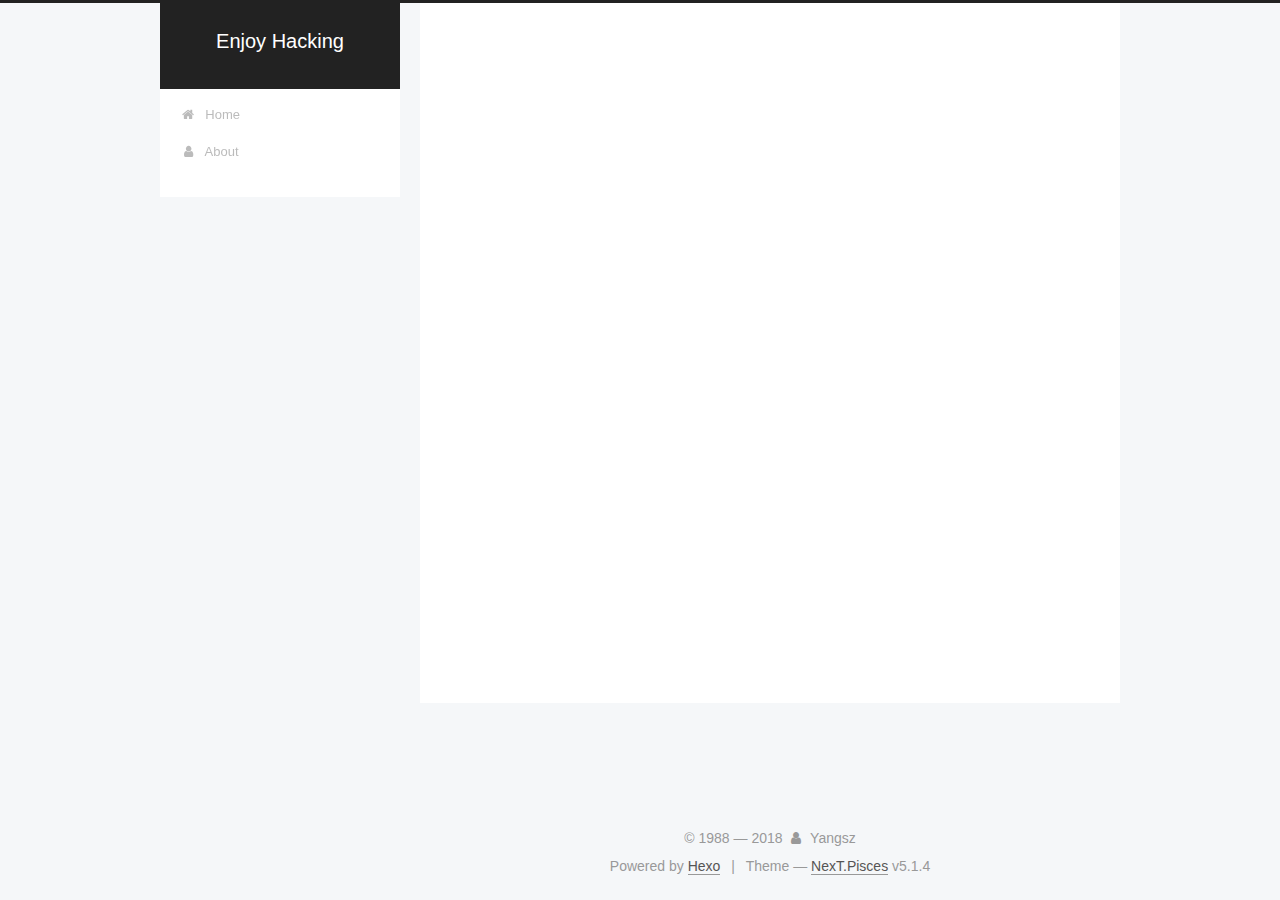
<file: archives/2018/08/index.html>
<!DOCTYPE html>



  


<html class="theme-next pisces use-motion" lang="">
<head>
  <meta charset="UTF-8"/>
<meta http-equiv="X-UA-Compatible" content="IE=edge" />
<meta name="viewport" content="width=device-width, initial-scale=1, maximum-scale=1"/>
<meta name="theme-color" content="#222">









<meta http-equiv="Cache-Control" content="no-transform" />
<meta http-equiv="Cache-Control" content="no-siteapp" />
















  
  
  <link href="/lib/fancybox/source/jquery.fancybox.css?v=2.1.5" rel="stylesheet" type="text/css" />







<link href="/lib/font-awesome/css/font-awesome.min.css?v=4.6.2" rel="stylesheet" type="text/css" />

<link href="/css/main.css?v=5.1.4" rel="stylesheet" type="text/css" />


  <link rel="apple-touch-icon" sizes="180x180" href="/images/apple-touch-icon-next.png?v=5.1.4">


  <link rel="icon" type="image/png" sizes="32x32" href="/images/favicon-32x32-next.png?v=5.1.4">


  <link rel="icon" type="image/png" sizes="16x16" href="/images/favicon-16x16-next.png?v=5.1.4">


  <link rel="mask-icon" href="/images/logo.svg?v=5.1.4" color="#222">





  <meta name="keywords" content="Hexo, NexT" />










<meta property="og:type" content="website">
<meta property="og:title" content="Enjoy Hacking">
<meta property="og:url" content="http://blog.chelsec.com/archives/2018/08/index.html">
<meta property="og:site_name" content="Enjoy Hacking">
<meta property="og:locale" content="default">
<meta name="twitter:card" content="summary">
<meta name="twitter:title" content="Enjoy Hacking">



<script type="text/javascript" id="hexo.configurations">
  var NexT = window.NexT || {};
  var CONFIG = {
    root: '/',
    scheme: 'Pisces',
    version: '5.1.4',
    sidebar: {"position":"left","display":"post","offset":12,"b2t":false,"scrollpercent":false,"onmobile":false},
    fancybox: true,
    tabs: true,
    motion: {"enable":true,"async":false,"transition":{"post_block":"fadeIn","post_header":"slideDownIn","post_body":"slideDownIn","coll_header":"slideLeftIn","sidebar":"slideUpIn"}},
    duoshuo: {
      userId: '0',
      author: 'Author'
    },
    algolia: {
      applicationID: '',
      apiKey: '',
      indexName: '',
      hits: {"per_page":10},
      labels: {"input_placeholder":"Search for Posts","hits_empty":"We didn't find any results for the search: ${query}","hits_stats":"${hits} results found in ${time} ms"}
    }
  };
</script>



  <link rel="canonical" href="http://blog.chelsec.com/archives/2018/08/"/>





  <title>Archive | Enjoy Hacking</title>
  








</head>

<body itemscope itemtype="http://schema.org/WebPage" lang="default">

  
  
    
  

  <div class="container sidebar-position-left page-archive">
    <div class="headband"></div>

    <header id="header" class="header" itemscope itemtype="http://schema.org/WPHeader">
      <div class="header-inner"><div class="site-brand-wrapper">
  <div class="site-meta ">
    

    <div class="custom-logo-site-title">
      <a href="/"  class="brand" rel="start">
        <span class="logo-line-before"><i></i></span>
        <span class="site-title">Enjoy Hacking</span>
        <span class="logo-line-after"><i></i></span>
      </a>
    </div>
      
        <p class="site-subtitle"></p>
      
  </div>

  <div class="site-nav-toggle">
    <button>
      <span class="btn-bar"></span>
      <span class="btn-bar"></span>
      <span class="btn-bar"></span>
    </button>
  </div>
</div>

<nav class="site-nav">
  

  
    <ul id="menu" class="menu">
      
        
        <li class="menu-item menu-item-home">
          <a href="/" rel="section">
            
              <i class="menu-item-icon fa fa-fw fa-home"></i> <br />
            
            Home
          </a>
        </li>
      
        
        <li class="menu-item menu-item-about">
          <a href="/about/" rel="section">
            
              <i class="menu-item-icon fa fa-fw fa-user"></i> <br />
            
            About
          </a>
        </li>
      

      
    </ul>
  

  
</nav>



 </div>
    </header>

    <main id="main" class="main">
      <div class="main-inner">
        <div class="content-wrap">
          <div id="content" class="content">
            

  
  
  
  <div class="post-block archive">
    <div id="posts" class="posts-collapse">
      <span class="archive-move-on"></span>

      <span class="archive-page-counter">
        
        
        
          
        
        Um..! 1 post. Keep on posting.
      </span>

      

        
        
        

        
          
          <div class="collection-title">
            <h1 class="archive-year" id="archive-year-2018">2018</h1>
          </div>
        
        

        

  <article class="post post-type-normal" itemscope itemtype="http://schema.org/Article">
    <header class="post-header">

      <h2 class="post-title">
        
            <a class="post-title-link" href="/2018/08/hello-world/" itemprop="url">
              
                <span itemprop="name">Hello World</span>
              
            </a>
        
      </h2>

      <div class="post-meta">
        <time class="post-time" itemprop="dateCreated"
              datetime="2018-08-28T12:50:48+08:00"
              content="2018-08-28" >
          08-28
        </time>
      </div>

    </header>
  </article>



      

    </div>
  </div>
  
  
  

  



          </div>
          


          

        </div>
        
          
  
  <div class="sidebar-toggle">
    <div class="sidebar-toggle-line-wrap">
      <span class="sidebar-toggle-line sidebar-toggle-line-first"></span>
      <span class="sidebar-toggle-line sidebar-toggle-line-middle"></span>
      <span class="sidebar-toggle-line sidebar-toggle-line-last"></span>
    </div>
  </div>

  <aside id="sidebar" class="sidebar">
    
    <div class="sidebar-inner">

      

      

      <section class="site-overview-wrap sidebar-panel sidebar-panel-active">
        <div class="site-overview">
          <div class="site-author motion-element" itemprop="author" itemscope itemtype="http://schema.org/Person">
            
              <p class="site-author-name" itemprop="name">Yangsz</p>
              <p class="site-description motion-element" itemprop="description"></p>
          </div>

          <nav class="site-state motion-element">

            
              <div class="site-state-item site-state-posts">
              
                <a href="/archives">
              
                  <span class="site-state-item-count">1</span>
                  <span class="site-state-item-name">posts</span>
                </a>
              </div>
            

            

            

          </nav>

          

          
            <div class="links-of-author motion-element">
                
                  <span class="links-of-author-item">
                    <a href="https://github.com/0xYangsz" target="_blank" title="GitHub">
                      
                        <i class="fa fa-fw fa-github"></i>GitHub</a>
                  </span>
                
                  <span class="links-of-author-item">
                    <a href="https://keybase.io/yangsz" target="_blank" title="Keybase">
                      
                        <i class="fa fa-fw fa-keybase"></i>Keybase</a>
                  </span>
                
                  <span class="links-of-author-item">
                    <a href="mailto:zhy.cug@gmail.com" target="_blank" title="EMail">
                      
                        <i class="fa fa-fw fa-envelope"></i>EMail</a>
                  </span>
                
                  <span class="links-of-author-item">
                    <a href="https://twitter.com/0xYangsz" target="_blank" title="Twitter">
                      
                        <i class="fa fa-fw fa-twitter"></i>Twitter</a>
                  </span>
                
            </div>
          

          
          

          
          

          

        </div>
      </section>

      

      

    </div>
  </aside>


        
      </div>
    </main>

    <footer id="footer" class="footer">
      <div class="footer-inner">
        <div class="copyright">&copy; 1988 &mdash; <span itemprop="copyrightYear">2018</span>
  <span class="with-love">
    <i class="fa fa-user"></i>
  </span>
  <span class="author" itemprop="copyrightHolder">Yangsz</span>

  
</div>


  <div class="powered-by">Powered by <a class="theme-link" target="_blank" href="https://hexo.io">Hexo</a></div>



  <span class="post-meta-divider">|</span>



  <div class="theme-info">Theme &mdash; <a class="theme-link" target="_blank" href="https://github.com/iissnan/hexo-theme-next">NexT.Pisces</a> v5.1.4</div>




        







        
      </div>
    </footer>

    
      <div class="back-to-top">
        <i class="fa fa-arrow-up"></i>
        
      </div>
    

    

  </div>

  

<script type="text/javascript">
  if (Object.prototype.toString.call(window.Promise) !== '[object Function]') {
    window.Promise = null;
  }
</script>









  












  
  
    <script type="text/javascript" src="/lib/jquery/index.js?v=2.1.3"></script>
  

  
  
    <script type="text/javascript" src="/lib/fastclick/lib/fastclick.min.js?v=1.0.6"></script>
  

  
  
    <script type="text/javascript" src="/lib/jquery_lazyload/jquery.lazyload.js?v=1.9.7"></script>
  

  
  
    <script type="text/javascript" src="/lib/velocity/velocity.min.js?v=1.2.1"></script>
  

  
  
    <script type="text/javascript" src="/lib/velocity/velocity.ui.min.js?v=1.2.1"></script>
  

  
  
    <script type="text/javascript" src="/lib/fancybox/source/jquery.fancybox.pack.js?v=2.1.5"></script>
  


  


  <script type="text/javascript" src="/js/src/utils.js?v=5.1.4"></script>

  <script type="text/javascript" src="/js/src/motion.js?v=5.1.4"></script>



  
  


  <script type="text/javascript" src="/js/src/affix.js?v=5.1.4"></script>

  <script type="text/javascript" src="/js/src/schemes/pisces.js?v=5.1.4"></script>



  

  


  <script type="text/javascript" src="/js/src/bootstrap.js?v=5.1.4"></script>



  


  




	





  





  












  





  

  

  

  
  

  

  

  

</body>
</html>
</file>
<file: css/main.css>
/* normalize.css v3.0.2 | MIT License | git.io/normalize */
html {
  font-family: sans-serif; /* 1 */
  -ms-text-size-adjust: 100%; /* 2 */
  -webkit-text-size-adjust: 100%; /* 2 */
}
body {
  margin: 0;
}
article,
aside,
details,
figcaption,
figure,
footer,
header,
hgroup,
main,
menu,
nav,
section,
summary {
  display: block;
}
audio,
canvas,
progress,
video {
  display: inline-block; /* 1 */
  vertical-align: baseline; /* 2 */
}
audio:not([controls]) {
  display: none;
  height: 0;
}
[hidden],
template {
  display: none;
}
a {
  background-color: transparent;
}
a:active,
a:hover {
  outline: 0;
}
abbr[title] {
  border-bottom: 1px dotted;
}
b,
strong {
  font-weight: bold;
}
dfn {
  font-style: italic;
}
h1 {
  font-size: 2em;
  margin: 0.67em 0;
}
mark {
  background: #ff0;
  color: #000;
}
small {
  font-size: 80%;
}
sub,
sup {
  font-size: 75%;
  line-height: 0;
  position: relative;
  vertical-align: baseline;
}
sup {
  top: -0.5em;
}
sub {
  bottom: -0.25em;
}
img {
  border: 0;
}
svg:not(:root) {
  overflow: hidden;
}
figure {
  margin: 1em 40px;
}
hr {
  -moz-box-sizing: content-box;
  box-sizing: content-box;
  height: 0;
}
pre {
  overflow: auto;
}
code,
kbd,
pre,
samp {
  font-family: monospace, monospace;
  font-size: 1em;
}
button,
input,
optgroup,
select,
textarea {
  color: inherit; /* 1 */
  font: inherit; /* 2 */
  margin: 0; /* 3 */
}
button {
  overflow: visible;
}
button,
select {
  text-transform: none;
}
button,
html input[type="button"],
input[type="reset"],
input[type="submit"] {
  -webkit-appearance: button; /* 2 */
  cursor: pointer; /* 3 */
}
button[disabled],
html input[disabled] {
  cursor: default;
}
button::-moz-focus-inner,
input::-moz-focus-inner {
  border: 0;
  padding: 0;
}
input {
  line-height: normal;
}
input[type="checkbox"],
input[type="radio"] {
  box-sizing: border-box; /* 1 */
  padding: 0; /* 2 */
}
input[type="number"]::-webkit-inner-spin-button,
input[type="number"]::-webkit-outer-spin-button {
  height: auto;
}
input[type="search"] {
  -webkit-appearance: textfield; /* 1 */
  -moz-box-sizing: content-box;
  -webkit-box-sizing: content-box; /* 2 */
  box-sizing: content-box;
}
input[type="search"]::-webkit-search-cancel-button,
input[type="search"]::-webkit-search-decoration {
  -webkit-appearance: none;
}
fieldset {
  border: 1px solid #c0c0c0;
  margin: 0 2px;
  padding: 0.35em 0.625em 0.75em;
}
legend {
  border: 0; /* 1 */
  padding: 0; /* 2 */
}
textarea {
  overflow: auto;
}
optgroup {
  font-weight: bold;
}
table {
  border-collapse: collapse;
  border-spacing: 0;
}
td,
th {
  padding: 0;
}
::selection {
  background: #262a30;
  color: #fff;
}
body {
  position: relative;
  font-family: 'Lato', "PingFang SC", "Microsoft YaHei", sans-serif;
  font-size: 14px;
  line-height: 2;
  color: #555;
  background: #f5f7f9;
}
@media (max-width: 767px) {
  body {
    padding-right: 0 !important;
  }
}
@media (min-width: 768px) and (max-width: 991px) {
  body {
    padding-right: 0 !important;
  }
}
@media (min-width: 1600px) {
  body {
    font-size: 16px;
  }
}
h1,
h2,
h3,
h4,
h5,
h6 {
  margin: 0;
  padding: 0;
  font-weight: bold;
  line-height: 1.5;
  font-family: 'Lato', "PingFang SC", "Microsoft YaHei", sans-serif;
}
h2,
h3,
h4,
h5,
h6 {
  margin: 20px 0 15px;
}
h1 {
  font-size: 22px;
}
@media (max-width: 767px) {
  h1 {
    font-size: 18px;
  }
}
h2 {
  font-size: 20px;
}
@media (max-width: 767px) {
  h2 {
    font-size: 16px;
  }
}
h3 {
  font-size: 18px;
}
@media (max-width: 767px) {
  h3 {
    font-size: 14px;
  }
}
h4 {
  font-size: 16px;
}
@media (max-width: 767px) {
  h4 {
    font-size: 12px;
  }
}
h5 {
  font-size: 14px;
}
@media (max-width: 767px) {
  h5 {
    font-size: 10px;
  }
}
h6 {
  font-size: 12px;
}
@media (max-width: 767px) {
  h6 {
    font-size: 8px;
  }
}
p {
  margin: 0 0 20px 0;
}
a {
  color: #555;
  text-decoration: none;
  outline: none;
  border-bottom: 1px solid #999;
  word-wrap: break-word;
}
a:hover {
  color: #222;
  border-bottom-color: #222;
}
blockquote {
  margin: 0;
  padding: 0;
}
img {
  display: block;
  margin: auto;
  max-width: 100%;
  height: auto;
}
hr {
  margin: 40px 0;
  height: 3px;
  border: none;
  background-color: #ddd;
  background-image: repeating-linear-gradient(-45deg, #fff, #fff 4px, transparent 4px, transparent 8px);
}
blockquote {
  padding: 0 15px;
  color: #666;
  border-left: 4px solid #ddd;
}
blockquote cite::before {
  content: "-";
  padding: 0 5px;
}
dt {
  font-weight: 700;
}
dd {
  margin: 0;
  padding: 0;
}
kbd {
  border: 1px solid #ccc;
  border-radius: 0.2em;
  box-shadow: 0.1em 0.1em 0.2em rgba(0,0,0,0.1);
  background-color: #f9f9f9;
  font-family: inherit;
  background-image: -webkit-linear-gradient(top, #eee, #fff, #eee);
  padding: 0.1em 0.3em;
  white-space: nowrap;
}
.text-left {
  text-align: left;
}
.text-center {
  text-align: center;
}
.text-right {
  text-align: right;
}
.text-justify {
  text-align: justify;
}
.text-nowrap {
  white-space: nowrap;
}
.text-lowercase {
  text-transform: lowercase;
}
.text-uppercase {
  text-transform: uppercase;
}
.text-capitalize {
  text-transform: capitalize;
}
.center-block {
  display: block;
  margin-left: auto;
  margin-right: auto;
}
.clearfix:before,
.clearfix:after {
  content: " ";
  display: table;
}
.clearfix:after {
  clear: both;
}
.pullquote {
  width: 45%;
}
.pullquote.left {
  float: left;
  margin-left: 5px;
  margin-right: 10px;
}
.pullquote.right {
  float: right;
  margin-left: 10px;
  margin-right: 5px;
}
.affix.affix.affix {
  position: fixed;
}
.translation {
  margin-top: -20px;
  font-size: 14px;
  color: #999;
}
.scrollbar-measure {
  width: 100px;
  height: 100px;
  overflow: scroll;
  position: absolute;
  top: -9999px;
}
.use-motion .motion-element {
  opacity: 0;
}
table {
  margin: 20px 0;
  width: 100%;
  border-collapse: collapse;
  border-spacing: 0;
  border: 1px solid #ddd;
  font-size: 14px;
  table-layout: fixed;
  word-wrap: break-all;
}
table>tbody>tr:nth-of-type(odd) {
  background-color: #f9f9f9;
}
table>tbody>tr:hover {
  background-color: #f5f5f5;
}
caption,
th,
td {
  padding: 8px;
  text-align: left;
  vertical-align: middle;
  font-weight: normal;
}
th,
td {
  border-bottom: 3px solid #ddd;
  border-right: 1px solid #eee;
}
th {
  padding-bottom: 10px;
  font-weight: 700;
}
td {
  border-bottom-width: 1px;
}
html,
body {
  height: 100%;
}
.container {
  position: relative;
  min-height: 100%;
}
.header-inner {
  margin: 0 auto;
  padding: 100px 0 70px;
  width: 700px;
}
@media (min-width: 1600px) {
  .container .header-inner {
    width: 900px;
  }
}
.main {
  padding-bottom: 150px;
}
.main-inner {
  margin: 0 auto;
  width: 700px;
}
@media (min-width: 1600px) {
  .container .main-inner {
    width: 900px;
  }
}
.footer {
  position: absolute;
  left: 0;
  bottom: 0;
  width: 100%;
  min-height: 50px;
}
.footer-inner {
  box-sizing: border-box;
  margin: 20px auto;
  width: 700px;
}
@media (min-width: 1600px) {
  .container .footer-inner {
    width: 900px;
  }
}
pre,
.highlight {
  overflow: auto;
  margin: 20px 0;
  padding: 0;
  font-size: 13px;
  color: #4d4d4c;
  background: #f7f7f7;
  line-height: 1.6;
}
pre,
code {
  font-family: consolas, Menlo, "PingFang SC", "Microsoft YaHei", monospace;
}
code {
  padding: 2px 4px;
  word-wrap: break-word;
  color: #555;
  background: #eee;
  border-radius: 3px;
  font-size: 13px;
}
pre {
  padding: 10px;
}
pre code {
  padding: 0;
  color: #4d4d4c;
  background: none;
  text-shadow: none;
}
.highlight {
  border-radius: 1px;
}
.highlight pre {
  border: none;
  margin: 0;
  padding: 10px 0;
}
.highlight table {
  margin: 0;
  width: auto;
  border: none;
}
.highlight td {
  border: none;
  padding: 0;
}
.highlight figcaption {
  font-size: 1em;
  color: #4d4d4c;
  line-height: 1em;
  margin-bottom: 1em;
}
.highlight figcaption:before,
.highlight figcaption:after {
  content: " ";
  display: table;
}
.highlight figcaption:after {
  clear: both;
}
.highlight figcaption a {
  float: right;
  color: #4d4d4c;
}
.highlight figcaption a:hover {
  border-bottom-color: #4d4d4c;
}
.highlight .gutter pre {
  padding-left: 10px;
  padding-right: 10px;
  color: #869194;
  text-align: right;
  background-color: #eff2f3;
}
.highlight .code pre {
  width: 100%;
  padding-left: 10px;
  padding-right: 10px;
  background-color: #f7f7f7;
}
.highlight .line {
  height: 20px;
}
.gutter {
  -webkit-user-select: none;
  -moz-user-select: none;
  -ms-user-select: none;
  user-select: none;
}
.gist table {
  width: auto;
}
.gist table td {
  border: none;
}
pre .deletion {
  background: #fdd;
}
pre .addition {
  background: #dfd;
}
pre .meta {
  color: #8959a8;
}
pre .comment {
  color: #8e908c;
}
pre .variable,
pre .attribute,
pre .tag,
pre .regexp,
pre .ruby .constant,
pre .xml .tag .title,
pre .xml .pi,
pre .xml .doctype,
pre .html .doctype,
pre .css .id,
pre .css .class,
pre .css .pseudo {
  color: #c82829;
}
pre .number,
pre .preprocessor,
pre .built_in,
pre .literal,
pre .params,
pre .constant,
pre .command {
  color: #f5871f;
}
pre .ruby .class .title,
pre .css .rules .attribute,
pre .string,
pre .value,
pre .inheritance,
pre .header,
pre .ruby .symbol,
pre .xml .cdata,
pre .special,
pre .number,
pre .formula {
  color: #718c00;
}
pre .title,
pre .css .hexcolor {
  color: #3e999f;
}
pre .function,
pre .python .decorator,
pre .python .title,
pre .ruby .function .title,
pre .ruby .title .keyword,
pre .perl .sub,
pre .javascript .title,
pre .coffeescript .title {
  color: #4271ae;
}
pre .keyword,
pre .javascript .function {
  color: #8959a8;
}
.full-image.full-image.full-image.full-image {
  border: none;
  max-width: 100%;
  width: auto;
  margin: 20px auto 25px;
}
@media (min-width: 992px) {
  .full-image.full-image.full-image.full-image {
    max-width: none;
    width: 118%;
    margin: 0 -9%;
  }
}
.blockquote-center,
.page-home .post-type-quote blockquote,
.page-post-detail .post-type-quote blockquote {
  position: relative;
  margin: 40px 0;
  padding: 0;
  border-left: none;
  text-align: center;
}
.blockquote-center::before,
.page-home .post-type-quote blockquote::before,
.page-post-detail .post-type-quote blockquote::before,
.blockquote-center::after,
.page-home .post-type-quote blockquote::after,
.page-post-detail .post-type-quote blockquote::after {
  position: absolute;
  content: ' ';
  display: block;
  width: 100%;
  height: 24px;
  opacity: 0.2;
  background-repeat: no-repeat;
  background-position: 0 -6px;
  background-size: 22px 22px;
}
.blockquote-center::before,
.page-home .post-type-quote blockquote::before,
.page-post-detail .post-type-quote blockquote::before {
  top: -20px;
  background-image: url("../images/quote-l.svg");
  border-top: 1px solid #ccc;
}
.blockquote-center::after,
.page-home .post-type-quote blockquote::after,
.page-post-detail .post-type-quote blockquote::after {
  bottom: -20px;
  background-image: url("../images/quote-r.svg");
  border-bottom: 1px solid #ccc;
  background-position: 100% 8px;
}
.blockquote-center p,
.page-home .post-type-quote blockquote p,
.page-post-detail .post-type-quote blockquote p,
.blockquote-center div,
.page-home .post-type-quote blockquote div,
.page-post-detail .post-type-quote blockquote div {
  text-align: center;
}
.post .post-body .group-picture img {
  box-sizing: border-box;
  padding: 0 3px;
  border: none;
}
.post .group-picture-row {
  overflow: hidden;
  margin-top: 6px;
}
.post .group-picture-row:first-child {
  margin-top: 0;
}
.post .group-picture-column {
  float: left;
}
.page-post-detail .post-body .group-picture-column {
  float: none;
  margin-top: 10px;
  width: auto !important;
}
.page-post-detail .post-body .group-picture-column img {
  margin: 0 auto;
}
.page-archive .group-picture-container {
  overflow: hidden;
}
.page-archive .group-picture-row {
  float: left;
}
.page-archive .group-picture-row:first-child {
  margin-top: 6px;
}
.page-archive .group-picture-column {
  max-width: 150px;
  max-height: 150px;
}
.post-body .note {
  position: relative;
  padding: 15px;
  margin-bottom: 20px;
  border: 1px solid #eee;
  border-left-width: 5px;
  border-radius: 3px;
}
.post-body .note h2,
.post-body .note h3,
.post-body .note h4,
.post-body .note h5,
.post-body .note h6 {
  margin-top: 0;
  margin-bottom: 0;
  border-bottom: initial;
  padding-top: 0 !important;
}
.post-body .note p:first-child,
.post-body .note ul:first-child,
.post-body .note ol:first-child,
.post-body .note table:first-child,
.post-body .note pre:first-child,
.post-body .note blockquote:first-child {
  margin-top: 0;
}
.post-body .note p:last-child,
.post-body .note ul:last-child,
.post-body .note ol:last-child,
.post-body .note table:last-child,
.post-body .note pre:last-child,
.post-body .note blockquote:last-child {
  margin-bottom: 0;
}
.post-body .note.default {
  border-left-color: #777;
}
.post-body .note.default h2,
.post-body .note.default h3,
.post-body .note.default h4,
.post-body .note.default h5,
.post-body .note.default h6 {
  color: #777;
}
.post-body .note.primary {
  border-left-color: #6f42c1;
}
.post-body .note.primary h2,
.post-body .note.primary h3,
.post-body .note.primary h4,
.post-body .note.primary h5,
.post-body .note.primary h6 {
  color: #6f42c1;
}
.post-body .note.info {
  border-left-color: #428bca;
}
.post-body .note.info h2,
.post-body .note.info h3,
.post-body .note.info h4,
.post-body .note.info h5,
.post-body .note.info h6 {
  color: #428bca;
}
.post-body .note.success {
  border-left-color: #5cb85c;
}
.post-body .note.success h2,
.post-body .note.success h3,
.post-body .note.success h4,
.post-body .note.success h5,
.post-body .note.success h6 {
  color: #5cb85c;
}
.post-body .note.warning {
  border-left-color: #f0ad4e;
}
.post-body .note.warning h2,
.post-body .note.warning h3,
.post-body .note.warning h4,
.post-body .note.warning h5,
.post-body .note.warning h6 {
  color: #f0ad4e;
}
.post-body .note.danger {
  border-left-color: #d9534f;
}
.post-body .note.danger h2,
.post-body .note.danger h3,
.post-body .note.danger h4,
.post-body .note.danger h5,
.post-body .note.danger h6 {
  color: #d9534f;
}
.post-body .label {
  display: inline;
  padding: 0 2px;
  white-space: nowrap;
}
.post-body .label.default {
  background-color: #f0f0f0;
}
.post-body .label.primary {
  background-color: #efe6f7;
}
.post-body .label.info {
  background-color: #e5f2f8;
}
.post-body .label.success {
  background-color: #e7f4e9;
}
.post-body .label.warning {
  background-color: #fcf6e1;
}
.post-body .label.danger {
  background-color: #fae8eb;
}
.post-body .tabs {
  position: relative;
  display: block;
  margin-bottom: 20px;
  padding-top: 10px;
}
.post-body .tabs ul.nav-tabs {
  margin: 0;
  padding: 0;
  display: flex;
  margin-bottom: -1px;
}
@media (max-width: 413px) {
  .post-body .tabs ul.nav-tabs {
    display: block;
    margin-bottom: 5px;
  }
}
.post-body .tabs ul.nav-tabs li.tab {
  list-style-type: none !important;
  margin: 0 0.25em 0 0;
  border-top: 3px solid transparent;
  border-left: 1px solid transparent;
  border-right: 1px solid transparent;
}
@media (max-width: 413px) {
  .post-body .tabs ul.nav-tabs li.tab {
    margin: initial;
    border-top: 1px solid transparent;
    border-left: 3px solid transparent;
    border-right: 1px solid transparent;
    border-bottom: 1px solid transparent;
  }
}
.post-body .tabs ul.nav-tabs li.tab a {
  outline: 0;
  border-bottom: initial;
  display: block;
  line-height: 1.8em;
  padding: 0.25em 0.75em;
  transition-duration: 0.2s;
  transition-timing-function: ease-out;
  transition-delay: 0s;
}
.post-body .tabs ul.nav-tabs li.tab a i {
  width: 1.285714285714286em;
}
.post-body .tabs ul.nav-tabs li.tab.active {
  border-top: 3px solid #fc6423;
  border-left: 1px solid #ddd;
  border-right: 1px solid #ddd;
  background-color: #fff;
}
@media (max-width: 413px) {
  .post-body .tabs ul.nav-tabs li.tab.active {
    border-top: 1px solid #ddd;
    border-left: 3px solid #fc6423;
    border-right: 1px solid #ddd;
    border-bottom: 1px solid #ddd;
  }
}
.post-body .tabs ul.nav-tabs li.tab.active a {
  cursor: default;
  color: #555;
}
.post-body .tabs .tab-content {
  background-color: #fff;
}
.post-body .tabs .tab-content .tab-pane {
  border: 1px solid #ddd;
  padding: 20px 20px 0 20px;
}
.post-body .tabs .tab-content .tab-pane:not(.active) {
  display: none !important;
}
.post-body .tabs .tab-content .tab-pane.active {
  display: block !important;
}
.btn {
  display: inline-block;
  padding: 0 20px;
  font-size: 14px;
  color: #555;
  background: #fff;
  border: 2px solid #555;
  text-decoration: none;
  border-radius: 2px;
  transition-property: background-color;
  transition-duration: 0.2s;
  transition-timing-function: ease-in-out;
  transition-delay: 0s;
  line-height: 2;
}
.btn:hover {
  border-color: #222;
  color: #fff;
  background: #222;
}
.btn +.btn {
  margin: 0 0 8px 8px;
}
.btn .fa-fw {
  width: 1.285714285714286em;
  text-align: left;
}
.btn-bar {
  display: block;
  width: 22px;
  height: 2px;
  background: #555;
  border-radius: 1px;
}
.btn-bar+.btn-bar {
  margin-top: 4px;
}
.pagination {
  margin: 120px 0 40px;
  text-align: center;
  border-top: 1px solid #eee;
}
.page-number-basic,
.pagination .prev,
.pagination .next,
.pagination .page-number,
.pagination .space {
  display: inline-block;
  position: relative;
  top: -1px;
  margin: 0 10px;
  padding: 0 11px;
}
@media (max-width: 767px) {
  .page-number-basic,
  .pagination .prev,
  .pagination .next,
  .pagination .page-number,
  .pagination .space {
    margin: 0 5px;
  }
}
.pagination .prev,
.pagination .next,
.pagination .page-number {
  border-bottom: 0;
  border-top: 1px solid #eee;
  transition-property: border-color;
  transition-duration: 0.2s;
  transition-timing-function: ease-in-out;
  transition-delay: 0s;
}
.pagination .prev:hover,
.pagination .next:hover,
.pagination .page-number:hover {
  border-top-color: #222;
}
.pagination .space {
  padding: 0;
  margin: 0;
}
.pagination .prev {
  margin-left: 0;
}
.pagination .next {
  margin-right: 0;
}
.pagination .page-number.current {
  color: #fff;
  background: #ccc;
  border-top-color: #ccc;
}
@media (max-width: 767px) {
  .pagination {
    border-top: none;
  }
  .pagination .prev,
  .pagination .next,
  .pagination .page-number {
    margin-bottom: 10px;
    border-top: 0;
    border-bottom: 1px solid #eee;
    padding: 0 10px;
  }
  .pagination .prev:hover,
  .pagination .next:hover,
  .pagination .page-number:hover {
    border-bottom-color: #222;
  }
}
.comments {
  margin: 60px 20px 0;
}
.tag-cloud {
  text-align: center;
}
.tag-cloud a {
  display: inline-block;
  margin: 10px;
}
.back-to-top {
  box-sizing: border-box;
  position: fixed;
  bottom: -100px;
  right: 30px;
  z-index: 1050;
  padding: 0 6px;
  width: 24px;
  background: #222;
  font-size: 12px;
  opacity: 0.6;
  color: #fff;
  cursor: pointer;
  text-align: center;
  -webkit-transform: translateZ(0);
  transition-property: bottom;
  transition-duration: 0.2s;
  transition-timing-function: ease-in-out;
  transition-delay: 0s;
}
@media (min-width: 768px) and (max-width: 991px) {
  .back-to-top {
    display: none !important;
  }
}
@media (max-width: 767px) {
  .back-to-top {
    display: none !important;
  }
}
.back-to-top.back-to-top-on {
  bottom: 30px;
}
.header {
  background: transparent;
}
.header-inner {
  position: relative;
}
.headband {
  height: 3px;
  background: #222;
}
.site-meta {
  margin: 0;
  text-align: center;
}
@media (max-width: 767px) {
  .site-meta {
    text-align: center;
  }
}
.brand {
  position: relative;
  display: inline-block;
  padding: 0 40px;
  color: #fff;
  background: #222;
  border-bottom: none;
}
.brand:hover {
  color: #fff;
}
.logo {
  display: inline-block;
  margin-right: 5px;
  line-height: 36px;
  vertical-align: top;
}
.site-title {
  display: inline-block;
  vertical-align: top;
  line-height: 36px;
  font-size: 20px;
  font-weight: normal;
  font-family: 'Lato', "PingFang SC", "Microsoft YaHei", sans-serif;
}
.site-subtitle {
  margin-top: 10px;
  font-size: 13px;
  color: #ddd;
}
.use-motion .brand {
  opacity: 0;
}
.use-motion .logo,
.use-motion .site-title,
.use-motion .site-subtitle {
  opacity: 0;
  position: relative;
  top: -10px;
}
.site-nav-toggle {
  display: none;
  position: absolute;
  top: 10px;
  left: 10px;
}
@media (max-width: 767px) {
  .site-nav-toggle {
    display: block;
  }
}
.site-nav-toggle button {
  margin-top: 2px;
  padding: 9px 10px;
  background: transparent;
  border: none;
}
@media (max-width: 767px) {
  .site-nav {
    display: none;
    margin: 0 -10px;
    padding: 0 10px;
    clear: both;
    border-top: 1px solid #ddd;
  }
}
@media (min-width: 768px) and (max-width: 991px) {
  .site-nav {
    display: block !important;
  }
}
@media (min-width: 992px) {
  .site-nav {
    display: block !important;
  }
}
.menu {
  margin-top: 20px;
  padding-left: 0;
  text-align: center;
}
.menu .menu-item {
  display: inline-block;
  margin: 0 10px;
  list-style: none;
}
@media screen and (max-width: 767px) {
  .menu .menu-item {
    margin-top: 10px;
  }
}
.menu .menu-item a {
  display: block;
  font-size: 13px;
  line-height: inherit;
  border-bottom: 1px solid transparent;
  transition-property: border-color;
  transition-duration: 0.2s;
  transition-timing-function: ease-in-out;
  transition-delay: 0s;
}
.menu .menu-item a:hover,
.menu-item-active a {
  border-bottom-color: #222;
}
.menu .menu-item .fa {
  margin-right: 5px;
}
.use-motion .menu-item {
  opacity: 0;
}
.post-body {
  font-family: 'Lato', "PingFang SC", "Microsoft YaHei", sans-serif;
}
@media (max-width: 767px) {
  .post-body {
    word-break: break-word;
  }
}
.post-body .fancybox img {
  display: block !important;
  margin: 0 auto;
  cursor: pointer;
  cursor: zoom-in;
  cursor: -webkit-zoom-in;
}
.post-body .image-caption,
.post-body .figure .caption {
  margin: -20px auto 15px;
  text-align: center;
  font-size: 14px;
  color: #999;
  font-weight: bold;
  line-height: 1;
}
.post-sticky-flag {
  display: inline-block;
  font-size: 16px;
  -ms-transform: rotate(30deg);
  -webkit-transform: rotate(30deg);
  -moz-transform: rotate(30deg);
  -ms-transform: rotate(30deg);
  -o-transform: rotate(30deg);
  transform: rotate(30deg);
}
.use-motion .post-block,
.use-motion .pagination,
.use-motion .comments {
  opacity: 0;
}
.use-motion .post-header {
  opacity: 0;
}
.use-motion .post-body {
  opacity: 0;
}
.use-motion .collection-title {
  opacity: 0;
}
.posts-expand {
  padding-top: 40px;
}
@media (max-width: 767px) {
  .posts-expand {
    margin: 0 20px;
  }
  .post-body pre .gutter pre {
    padding-right: 10px;
  }
  .post-body .highlight {
    margin-left: 0px;
    margin-right: 0px;
    padding: 0;
  }
  .post-body .highlight .gutter pre {
    padding-right: 10px;
  }
}
@media (min-width: 992px) {
  .posts-expand .post-body {
    text-align: justify;
  }
}
.posts-expand .post-body h2,
.posts-expand .post-body h3,
.posts-expand .post-body h4,
.posts-expand .post-body h5,
.posts-expand .post-body h6 {
  padding-top: 10px;
}
.posts-expand .post-body h2 .header-anchor,
.posts-expand .post-body h3 .header-anchor,
.posts-expand .post-body h4 .header-anchor,
.posts-expand .post-body h5 .header-anchor,
.posts-expand .post-body h6 .header-anchor {
  float: right;
  margin-left: 10px;
  color: #ccc;
  border-bottom-style: none;
  visibility: hidden;
}
.posts-expand .post-body h2 .header-anchor:hover,
.posts-expand .post-body h3 .header-anchor:hover,
.posts-expand .post-body h4 .header-anchor:hover,
.posts-expand .post-body h5 .header-anchor:hover,
.posts-expand .post-body h6 .header-anchor:hover {
  color: inherit;
}
.posts-expand .post-body h2:hover .header-anchor,
.posts-expand .post-body h3:hover .header-anchor,
.posts-expand .post-body h4:hover .header-anchor,
.posts-expand .post-body h5:hover .header-anchor,
.posts-expand .post-body h6:hover .header-anchor {
  visibility: visible;
}
.posts-expand .post-body ul li {
  list-style: circle;
}
.posts-expand .post-body img {
  box-sizing: border-box;
  margin: auto;
  padding: 3px;
  border: 1px solid #ddd;
}
.posts-expand .post-body .fancybox img {
  margin: 0 auto 25px;
}
@media (max-width: 767px) {
  .posts-collapse {
    margin: 0 20px;
  }
  .posts-collapse .post-title,
  .posts-collapse .post-meta {
    display: block;
    width: auto;
    text-align: left;
  }
}
.posts-collapse {
  position: relative;
  z-index: 1010;
  margin-left: 55px;
}
.posts-collapse::after {
  content: " ";
  position: absolute;
  top: 20px;
  left: 0;
  margin-left: -2px;
  width: 4px;
  height: 100%;
  background: #f5f5f5;
  z-index: -1;
}
@media (max-width: 767px) {
  .posts-collapse {
    margin: 0 20px;
  }
}
.posts-collapse .collection-title {
  position: relative;
  margin: 60px 0;
}
.posts-collapse .collection-title h1,
.posts-collapse .collection-title h2 {
  margin-left: 20px;
}
.posts-collapse .collection-title small {
  color: #bbb;
  margin-left: 5px;
}
.posts-collapse .collection-title::before {
  content: " ";
  position: absolute;
  left: 0;
  top: 50%;
  margin-left: -4px;
  margin-top: -4px;
  width: 8px;
  height: 8px;
  background: #bbb;
  border-radius: 50%;
}
.posts-collapse .post {
  margin: 30px 0;
}
.posts-collapse .post-header {
  position: relative;
  transition-duration: 0.2s;
  transition-timing-function: ease-in-out;
  transition-delay: 0s;
  transition-property: border;
  border-bottom: 1px dashed #ccc;
}
.posts-collapse .post-header::before {
  content: " ";
  position: absolute;
  left: 0;
  top: 12px;
  width: 6px;
  height: 6px;
  margin-left: -4px;
  background: #bbb;
  border-radius: 50%;
  border: 1px solid #fff;
  transition-duration: 0.2s;
  transition-timing-function: ease-in-out;
  transition-delay: 0s;
  transition-property: background;
}
.posts-collapse .post-header:hover {
  border-bottom-color: #666;
}
.posts-collapse .post-header:hover::before {
  background: #222;
}
.posts-collapse .post-meta {
  position: absolute;
  font-size: 12px;
  left: 20px;
  top: 5px;
}
.posts-collapse .post-comments-count {
  display: none;
}
.posts-collapse .post-title {
  margin-left: 60px;
  font-size: 16px;
  font-weight: normal;
  line-height: inherit;
}
.posts-collapse .post-title::after {
  margin-left: 3px;
  opacity: 0.6;
}
.posts-collapse .post-title a {
  color: #666;
  border-bottom: none;
}
.page-home .post-type-quote .post-header,
.page-post-detail .post-type-quote .post-header,
.page-home .post-type-quote .post-tags,
.page-post-detail .post-type-quote .post-tags {
  display: none;
}
.posts-expand .post-title {
  text-align: center;
  word-break: break-word;
  font-weight: 400;
}
.posts-expand .post-title-link {
  display: inline-block;
  position: relative;
  color: #555;
  border-bottom: none;
  line-height: 1.2;
  vertical-align: top;
}
.posts-expand .post-title-link::before {
  content: "";
  position: absolute;
  width: 100%;
  height: 2px;
  bottom: 0;
  left: 0;
  background-color: #000;
  visibility: hidden;
  -webkit-transform: scaleX(0);
  -moz-transform: scaleX(0);
  -ms-transform: scaleX(0);
  -o-transform: scaleX(0);
  transform: scaleX(0);
  transition-duration: 0.2s;
  transition-timing-function: ease-in-out;
  transition-delay: 0s;
}
.posts-expand .post-title-link:hover::before {
  visibility: visible;
  -webkit-transform: scaleX(1);
  -moz-transform: scaleX(1);
  -ms-transform: scaleX(1);
  -o-transform: scaleX(1);
  transform: scaleX(1);
}
.posts-expand .post-title-link .fa {
  font-size: 16px;
}
.posts-expand .post-meta {
  margin: 3px 0 60px 0;
  color: #999;
  font-family: 'Lato', "PingFang SC", "Microsoft YaHei", sans-serif;
  font-size: 12px;
  text-align: center;
}
.posts-expand .post-meta .post-category-list {
  display: inline-block;
  margin: 0;
  padding: 3px;
}
.posts-expand .post-meta .post-category-list-link {
  color: #999;
}
.posts-expand .post-meta .post-description {
  font-size: 14px;
  margin-top: 2px;
}
.post-meta-divider {
  margin: 0 0.5em;
}
.post-meta-item-icon {
  margin-right: 3px;
}
@media (min-width: 768px) and (max-width: 991px) {
  .post-meta-item-icon {
    display: inline-block;
  }
}
@media (max-width: 767px) {
  .post-meta-item-icon {
    display: inline-block;
  }
}
@media (min-width: 768px) and (max-width: 991px) {
  .post-meta-item-text {
    display: none;
  }
}
@media (max-width: 767px) {
  .post-meta-item-text {
    display: none;
  }
}
@media (max-width: 767px) {
  .posts-expand .post-comments-count {
    display: none;
  }
}
.post-button {
  margin-top: 40px;
}
.posts-expand .post-tags {
  margin-top: 40px;
  text-align: center;
}
.posts-expand .post-tags a {
  display: inline-block;
  margin-right: 10px;
  font-size: 13px;
}
.post-nav {
  display: table;
  margin-top: 15px;
  width: 100%;
  border-top: 1px solid #eee;
}
.post-nav-divider {
  display: table-cell;
  width: 10%;
}
.post-nav-item {
  display: table-cell;
  padding: 10px 0 0 0;
  width: 45%;
  vertical-align: top;
}
.post-nav-item a {
  position: relative;
  display: block;
  line-height: 25px;
  font-size: 14px;
  color: #555;
  border-bottom: none;
}
.post-nav-item a:hover {
  color: #222;
  border-bottom: none;
}
.post-nav-item a:active {
  top: 2px;
}
.post-nav-item .fa {
  position: absolute;
  top: 8px;
  left: 0;
  font-size: 12px;
}
.post-nav-next a {
  padding-left: 15px;
}
.post-nav-prev {
  text-align: right;
}
.post-nav-prev a {
  padding-right: 15px;
}
.post-nav-prev .fa {
  right: 0;
  left: auto;
}
.posts-expand .post-eof {
  display: block;
  margin: 80px auto 60px;
  width: 8%;
  height: 1px;
  background: #ccc;
  text-align: center;
}
.post:last-child .post-eof.post-eof.post-eof {
  display: none;
}
.post-gallery {
  display: table;
  table-layout: fixed;
  width: 100%;
  border-collapse: separate;
}
.post-gallery-row {
  display: table-row;
}
.post-gallery .post-gallery-img {
  display: table-cell;
  text-align: center;
  vertical-align: middle;
  border: none;
}
.post-gallery .post-gallery-img img {
  max-width: 100%;
  max-height: 100%;
  border: none;
}
.fancybox-close,
.fancybox-close:hover {
  border: none;
}
.rtl.post-body p,
.rtl.post-body a,
.rtl.post-body h1,
.rtl.post-body h2,
.rtl.post-body h3,
.rtl.post-body h4,
.rtl.post-body h5,
.rtl.post-body h6,
.rtl.post-body li,
.rtl.post-body ul,
.rtl.post-body ol {
  direction: rtl;
  font-family: UKIJ Ekran;
}
.rtl.post-title {
  font-family: UKIJ Ekran;
}
.sidebar {
  position: fixed;
  right: 0;
  top: 0;
  bottom: 0;
  width: 0;
  z-index: 1040;
  box-shadow: inset 0 2px 6px #000;
  background: #222;
  -webkit-transform: translateZ(0);
}
.sidebar a {
  color: #999;
  border-bottom-color: #555;
}
.sidebar a:hover {
  color: #eee;
}
@media (min-width: 768px) and (max-width: 991px) {
  .sidebar {
    display: none !important;
  }
}
@media (max-width: 767px) {
  .sidebar {
    display: none !important;
  }
}
.sidebar-inner {
  position: relative;
  padding: 20px 10px;
  color: #999;
  text-align: center;
}
.site-overview-wrap {
  overflow: hidden;
}
.site-overview {
  overflow-y: auto;
  overflow-x: hidden;
}
.sidebar-toggle {
  position: fixed;
  right: 30px;
  bottom: 45px;
  width: 14px;
  height: 14px;
  padding: 5px;
  background: #222;
  line-height: 0;
  z-index: 1050;
  cursor: pointer;
  -webkit-transform: translateZ(0);
}
@media (min-width: 768px) and (max-width: 991px) {
  .sidebar-toggle {
    display: none !important;
  }
}
@media (max-width: 767px) {
  .sidebar-toggle {
    display: none !important;
  }
}
.sidebar-toggle-line {
  position: relative;
  display: inline-block;
  vertical-align: top;
  height: 2px;
  width: 100%;
  background: #fff;
  margin-top: 3px;
}
.sidebar-toggle-line:first-child {
  margin-top: 0;
}
.site-author-image {
  display: block;
  margin: 0 auto;
  padding: 2px;
  max-width: 120px;
  height: auto;
  border: 1px solid #eee;
}
.site-author-name {
  margin: 0;
  text-align: center;
  color: #222;
  font-weight: 600;
}
.site-description {
  margin-top: 0;
  text-align: center;
  font-size: 13px;
  color: #999;
}
.site-state {
  overflow: hidden;
  line-height: 1.4;
  white-space: nowrap;
  text-align: center;
}
.site-state-item {
  display: inline-block;
  padding: 0 15px;
  border-left: 1px solid #eee;
}
.site-state-item:first-child {
  border-left: none;
}
.site-state-item a {
  border-bottom: none;
}
.site-state-item-count {
  display: block;
  text-align: center;
  color: inherit;
  font-weight: 600;
  font-size: 16px;
}
.site-state-item-name {
  font-size: 13px;
  color: #999;
}
.feed-link {
  margin-top: 20px;
}
.feed-link a {
  display: inline-block;
  padding: 0 15px;
  color: #fc6423;
  border: 1px solid #fc6423;
  border-radius: 4px;
}
.feed-link a i {
  color: #fc6423;
  font-size: 14px;
}
.feed-link a:hover {
  color: #fff;
  background: #fc6423;
}
.feed-link a:hover i {
  color: #fff;
}
.links-of-author {
  margin-top: 20px;
}
.links-of-author a {
  display: inline-block;
  vertical-align: middle;
  margin-right: 10px;
  margin-bottom: 10px;
  border-bottom-color: #555;
  font-size: 13px;
}
.links-of-author a:before {
  display: inline-block;
  vertical-align: middle;
  margin-right: 3px;
  content: " ";
  width: 4px;
  height: 4px;
  border-radius: 50%;
  background: #6161af;
}
.links-of-blogroll {
  font-size: 13px;
}
.links-of-blogroll-title {
  margin-top: 20px;
  font-size: 14px;
  font-weight: 600;
}
.links-of-blogroll-list {
  margin: 0;
  padding: 0;
  list-style: none;
}
.links-of-blogroll-item {
  padding: 2px 10px;
}
.links-of-blogroll-item a {
  max-width: 280px;
  box-sizing: border-box;
  display: inline-block;
  overflow: hidden;
  white-space: nowrap;
  text-overflow: ellipsis;
}
.sidebar-nav {
  margin: 0 0 20px;
  padding-left: 0;
}
.sidebar-nav li {
  display: inline-block;
  cursor: pointer;
  border-bottom: 1px solid transparent;
  font-size: 14px;
  color: #555;
}
.sidebar-nav li:hover {
  color: #fc6423;
}
.page-post-detail .sidebar-nav-toc {
  padding: 0 5px;
}
.page-post-detail .sidebar-nav-overview {
  margin-left: 10px;
}
.sidebar-nav .sidebar-nav-active {
  color: #fc6423;
  border-bottom-color: #fc6423;
}
.sidebar-nav .sidebar-nav-active:hover {
  color: #fc6423;
}
.sidebar-panel {
  display: none;
}
.sidebar-panel-active {
  display: block;
}
.post-toc-empty {
  font-size: 14px;
  color: #666;
}
.post-toc-wrap {
  overflow: hidden;
}
.post-toc {
  overflow: auto;
}
.post-toc ol {
  margin: 0;
  padding: 0 2px 5px 10px;
  text-align: left;
  list-style: none;
  font-size: 14px;
}
.post-toc ol > ol {
  padding-left: 0;
}
.post-toc ol a {
  transition-duration: 0.2s;
  transition-timing-function: ease-in-out;
  transition-delay: 0s;
  transition-property: all;
  color: #666;
  border-bottom-color: #ccc;
}
.post-toc ol a:hover {
  color: #000;
  border-bottom-color: #000;
}
.post-toc .nav-item {
  overflow: hidden;
  text-overflow: ellipsis;
  text-align: justify;
  white-space: nowrap;
  line-height: 1.8;
}
.post-toc .nav .nav-child {
  display: none;
}
.post-toc .nav .active > .nav-child {
  display: block;
}
.post-toc .nav .active-current > .nav-child {
  display: block;
}
.post-toc .nav .active-current > .nav-child > .nav-item {
  display: block;
}
.post-toc .nav .active > a {
  color: #fc6423;
  border-bottom-color: #fc6423;
}
.post-toc .nav .active-current > a {
  color: #fc6423;
}
.post-toc .nav .active-current > a:hover {
  color: #fc6423;
}
.footer {
  font-size: 14px;
  color: #999;
}
.footer img {
  border: none;
}
.footer-inner {
  text-align: center;
}
.with-love {
  display: inline-block;
  margin: 0 5px;
}
.powered-by,
.theme-info {
  display: inline-block;
}
.cc-license {
  margin-top: 10px;
  text-align: center;
}
.cc-license .cc-opacity {
  opacity: 0.7;
  border-bottom: none;
}
.cc-license .cc-opacity:hover {
  opacity: 0.9;
}
.cc-license img {
  display: inline-block;
}
.theme-next #ds-thread #ds-reset {
  color: #555;
}
.theme-next #ds-thread #ds-reset .ds-replybox {
  margin-bottom: 30px;
}
.theme-next #ds-thread #ds-reset .ds-replybox .ds-avatar,
.theme-next #ds-reset .ds-avatar img {
  box-shadow: none;
}
.theme-next #ds-thread #ds-reset .ds-textarea-wrapper {
  border-color: #c7d4e1;
  background: none;
  border-top-right-radius: 3px;
  border-top-left-radius: 3px;
}
.theme-next #ds-thread #ds-reset .ds-textarea-wrapper textarea {
  height: 60px;
}
.theme-next #ds-reset .ds-rounded-top {
  border-radius: 0;
}
.theme-next #ds-thread #ds-reset .ds-post-toolbar {
  box-sizing: border-box;
  border: 1px solid #c7d4e1;
  background: #f6f8fa;
}
.theme-next #ds-thread #ds-reset .ds-post-options {
  height: 40px;
  border: none;
  background: none;
}
.theme-next #ds-thread #ds-reset .ds-toolbar-buttons {
  top: 11px;
}
.theme-next #ds-thread #ds-reset .ds-sync {
  top: 5px;
}
.theme-next #ds-thread #ds-reset .ds-post-button {
  top: 4px;
  right: 5px;
  width: 90px;
  height: 30px;
  border: 1px solid #c5ced7;
  border-radius: 3px;
  background-image: linear-gradient(#fbfbfc, #f5f7f9);
  color: #60676d;
}
.theme-next #ds-thread #ds-reset .ds-post-button:hover {
  background-position: 0 -30px;
  color: #60676d;
}
.theme-next #ds-thread #ds-reset .ds-comments-info {
  padding: 10px 0;
}
.theme-next #ds-thread #ds-reset .ds-sort {
  display: none;
}
.theme-next #ds-thread #ds-reset li.ds-tab a.ds-current {
  border: none;
  background: #f6f8fa;
  color: #60676d;
}
.theme-next #ds-thread #ds-reset li.ds-tab a.ds-current:hover {
  background-color: #e9f0f7;
  color: #60676d;
}
.theme-next #ds-thread #ds-reset li.ds-tab a {
  border-radius: 2px;
  padding: 5px;
}
.theme-next #ds-thread #ds-reset .ds-login-buttons p {
  color: #999;
  line-height: 36px;
}
.theme-next #ds-thread #ds-reset .ds-login-buttons .ds-service-list li {
  height: 28px;
}
.theme-next #ds-thread #ds-reset .ds-service-list a {
  background: none;
  padding: 5px;
  border: 1px solid;
  border-radius: 3px;
  text-align: center;
}
.theme-next #ds-thread #ds-reset .ds-service-list a:hover {
  color: #fff;
  background: #666;
}
.theme-next #ds-thread #ds-reset .ds-service-list .ds-weibo {
  color: #fc9b00;
  border-color: #fc9b00;
}
.theme-next #ds-thread #ds-reset .ds-service-list .ds-weibo:hover {
  background: #fc9b00;
}
.theme-next #ds-thread #ds-reset .ds-service-list .ds-qq {
  color: #60a3ec;
  border-color: #60a3ec;
}
.theme-next #ds-thread #ds-reset .ds-service-list .ds-qq:hover {
  background: #60a3ec;
}
.theme-next #ds-thread #ds-reset .ds-service-list .ds-renren {
  color: #2e7ac4;
  border-color: #2e7ac4;
}
.theme-next #ds-thread #ds-reset .ds-service-list .ds-renren:hover {
  background: #2e7ac4;
}
.theme-next #ds-thread #ds-reset .ds-service-list .ds-douban {
  color: #37994c;
  border-color: #37994c;
}
.theme-next #ds-thread #ds-reset .ds-service-list .ds-douban:hover {
  background: #37994c;
}
.theme-next #ds-thread #ds-reset .ds-service-list .ds-kaixin {
  color: #fef20d;
  border-color: #fef20d;
}
.theme-next #ds-thread #ds-reset .ds-service-list .ds-kaixin:hover {
  background: #fef20d;
}
.theme-next #ds-thread #ds-reset .ds-service-list .ds-netease {
  color: #f00;
  border-color: #f00;
}
.theme-next #ds-thread #ds-reset .ds-service-list .ds-netease:hover {
  background: #f00;
}
.theme-next #ds-thread #ds-reset .ds-service-list .ds-sohu {
  color: #ffcb05;
  border-color: #ffcb05;
}
.theme-next #ds-thread #ds-reset .ds-service-list .ds-sohu:hover {
  background: #ffcb05;
}
.theme-next #ds-thread #ds-reset .ds-service-list .ds-baidu {
  color: #2831e0;
  border-color: #2831e0;
}
.theme-next #ds-thread #ds-reset .ds-service-list .ds-baidu:hover {
  background: #2831e0;
}
.theme-next #ds-thread #ds-reset .ds-service-list .ds-google {
  color: #166bec;
  border-color: #166bec;
}
.theme-next #ds-thread #ds-reset .ds-service-list .ds-google:hover {
  background: #166bec;
}
.theme-next #ds-thread #ds-reset .ds-service-list .ds-weixin {
  color: #00ce0d;
  border-color: #00ce0d;
}
.theme-next #ds-thread #ds-reset .ds-service-list .ds-weixin:hover {
  background: #00ce0d;
}
.theme-next #ds-thread #ds-reset .ds-service-list .ds-more-services {
  border: none;
}
.theme-next #ds-thread #ds-reset .ds-service-list .ds-more-services:hover {
  background: none;
}
.theme-next #ds-reset .duoshuo-ua-admin {
  display: inline-block;
  color: #f00;
}
.theme-next #ds-reset .duoshuo-ua-platform,
.theme-next #ds-reset .duoshuo-ua-browser {
  color: #ccc;
}
.theme-next #ds-reset .duoshuo-ua-platform .fa,
.theme-next #ds-reset .duoshuo-ua-browser .fa {
  display: inline-block;
  margin-right: 3px;
}
.theme-next #ds-reset .duoshuo-ua-separator {
  display: inline-block;
  margin-left: 5px;
}
.theme-next .this_ua {
  background-color: #ccc !important;
  border-radius: 4px;
  padding: 0 5px !important;
  margin: 1px 1px !important;
  border: 1px solid #bbb !important;
  color: #fff;
  display: inline-block !important;
}
.theme-next .this_ua.admin {
  background-color: #d9534f !important;
  border-color: #d9534f !important;
}
.theme-next .this_ua.platform.iOS,
.theme-next .this_ua.platform.Mac,
.theme-next .this_ua.platform.Windows {
  background-color: #39b3d7 !important;
  border-color: #46b8da !important;
}
.theme-next .this_ua.platform.Linux {
  background-color: #3a3a3a !important;
  border-color: #1f1f1f !important;
}
.theme-next .this_ua.platform.Android {
  background-color: #00c47d !important;
  border-color: #01b171 !important;
}
.theme-next .this_ua.browser.Mobile,
.theme-next .this_ua.browser.Chrome {
  background-color: #5cb85c !important;
  border-color: #4cae4c !important;
}
.theme-next .this_ua.browser.Firefox {
  background-color: #f0ad4e !important;
  border-color: #eea236 !important;
}
.theme-next .this_ua.browser.Maxthon,
.theme-next .this_ua.browser.IE {
  background-color: #428bca !important;
  border-color: #357ebd !important;
}
.theme-next .this_ua.browser.baidu,
.theme-next .this_ua.browser.UCBrowser,
.theme-next .this_ua.browser.Opera {
  background-color: #d9534f !important;
  border-color: #d43f3a !important;
}
.theme-next .this_ua.browser.Android,
.theme-next .this_ua.browser.QQBrowser {
  background-color: #78ace9 !important;
  border-color: #4cae4c !important;
}
.post-spread {
  margin-top: 20px;
  text-align: center;
}
.jiathis_style {
  display: inline-block;
}
.jiathis_style a {
  border: none;
}
.fa {
  font-family: FontAwesome !important;
}
.post-spread {
  margin-top: 20px;
  text-align: center;
}
.bdshare-slide-button-box a {
  border: none;
}
.bdsharebuttonbox {
  display: inline-block;
}
.bdsharebuttonbox a {
  border: none;
}
.local-search-pop-overlay {
  position: fixed;
  width: 100%;
  height: 100%;
  top: 0;
  left: 0;
  z-index: 2080;
  background-color: rgba(0,0,0,0.3);
}
.local-search-popup {
  display: none;
  position: fixed;
  top: 10%;
  left: 50%;
  margin-left: -350px;
  width: 700px;
  height: 80%;
  padding: 0;
  background: #fff;
  color: #333;
  z-index: 9999;
  border-radius: 5px;
}
@media (max-width: 767px) {
  .local-search-popup {
    padding: 0;
    top: 0;
    left: 0;
    margin: 0;
    width: 100%;
    height: 100%;
    border-radius: 0;
  }
}
.local-search-popup ul.search-result-list {
  padding: 0;
  margin: 0 5px;
}
.local-search-popup p.search-result {
  border-bottom: 1px dashed #ccc;
  padding: 5px 0;
}
.local-search-popup a.search-result-title {
  font-weight: bold;
  font-size: 16px;
}
.local-search-popup .search-keyword {
  border-bottom: 1px dashed #f00;
  font-weight: bold;
  color: #f00;
}
.local-search-popup .local-search-header {
  padding: 5px;
  height: 36px;
  background: #f5f5f5;
  border-top-left-radius: 5px;
  border-top-right-radius: 5px;
}
.local-search-popup #local-search-result {
  overflow: auto;
  position: relative;
  padding: 5px 25px;
  height: calc(100% - 55px);
}
.local-search-popup .local-search-input-wrapper {
  display: inline-block;
  width: calc(100% - 90px);
  height: 36px;
  line-height: 36px;
  padding: 0 5px;
}
.local-search-popup .local-search-input-wrapper input {
  padding: 8px 0;
  height: 20px;
  display: block;
  width: 100%;
  outline: none;
  border: none;
  background: transparent;
  vertical-align: middle;
}
.local-search-popup .search-icon,
.local-search-popup .popup-btn-close {
  display: inline-block;
  font-size: 18px;
  color: #999;
  height: 36px;
  width: 18px;
  padding-left: 10px;
  padding-right: 10px;
}
.local-search-popup .search-icon {
  float: left;
}
.local-search-popup .popup-btn-close {
  border-left: 1px solid #eee;
  float: right;
  cursor: pointer;
}
.local-search-popup #no-result {
  position: absolute;
  left: 50%;
  top: 50%;
  -webkit-transform: translate(-50%, -50%);
  -webkit-transform: translate(-50%, -50%);
  -moz-transform: translate(-50%, -50%);
  -ms-transform: translate(-50%, -50%);
  -o-transform: translate(-50%, -50%);
  transform: translate(-50%, -50%);
  color: #ccc;
}
@media (min-width: 768px) and (max-width: 991px) {
  .busuanzi-count {
    width: auto;
  }
}
@media (max-width: 767px) {
  .busuanzi-count {
    width: auto;
  }
}
.site-uv,
.site-pv,
.page-pv {
  display: inline-block;
}
.site-uv .busuanzi-value,
.site-pv .busuanzi-value,
.page-pv .busuanzi-value {
  margin: 0 5px;
}
.site-uv {
  margin-right: 10px;
}
.site-uv::after {
  content: "|";
  padding-left: 10px;
}
.page-archive .archive-page-counter {
  position: relative;
  top: 3px;
  left: 20px;
}
@media (max-width: 767px) {
  .page-archive .archive-page-counter {
    top: 5px;
  }
}
.page-archive .posts-collapse .archive-move-on {
  position: absolute;
  top: 11px;
  left: 0;
  margin-left: -6px;
  width: 10px;
  height: 10px;
  opacity: 0.5;
  background: #555;
  border: 1px solid #fff;
  border-radius: 50%;
}
.category-all-page .category-all-title {
  text-align: center;
}
.category-all-page .category-all {
  margin-top: 20px;
}
.category-all-page .category-list {
  margin: 0;
  padding: 0;
  list-style: none;
}
.category-all-page .category-list-item {
  margin: 5px 10px;
}
.category-all-page .category-list-count {
  color: #bbb;
}
.category-all-page .category-list-count:before {
  display: inline;
  content: " (";
}
.category-all-page .category-list-count:after {
  display: inline;
  content: ") ";
}
.category-all-page .category-list-child {
  padding-left: 10px;
}
#schedule ul#event-list {
  padding-left: 30px;
}
#schedule ul#event-list hr {
  margin: 20px 0 45px 0 !important;
  background: #222;
}
#schedule ul#event-list hr:after {
  display: inline-block;
  content: 'NOW';
  background: #222;
  color: #fff;
  font-weight: bold;
  text-align: right;
  padding: 0 5px;
}
#schedule ul#event-list li.event {
  margin: 20px 0px;
  background: #f9f9f9;
  padding-left: 10px;
  min-height: 40px;
}
#schedule ul#event-list li.event h2.event-summary {
  margin: 0;
  padding-bottom: 3px;
}
#schedule ul#event-list li.event h2.event-summary:before {
  display: inline-block;
  font-family: FontAwesome;
  font-size: 8px;
  content: '\f111';
  vertical-align: middle;
  margin-right: 25px;
  color: #bbb;
}
#schedule ul#event-list li.event span.event-relative-time {
  display: inline-block;
  font-size: 12px;
  font-weight: 400;
  padding-left: 12px;
  color: #bbb;
}
#schedule ul#event-list li.event span.event-details {
  display: block;
  color: #bbb;
  margin-left: 56px;
  padding-top: 3px;
  padding-bottom: 6px;
  text-indent: -24px;
  line-height: 18px;
}
#schedule ul#event-list li.event span.event-details:before {
  text-indent: 0;
  display: inline-block;
  width: 14px;
  font-family: FontAwesome;
  text-align: center;
  margin-right: 9px;
  color: #bbb;
}
#schedule ul#event-list li.event span.event-details.event-location:before {
  content: '\f041';
}
#schedule ul#event-list li.event span.event-details.event-duration:before {
  content: '\f017';
}
#schedule ul#event-list li.event-past {
  background: #fcfcfc;
}
#schedule ul#event-list li.event-past > * {
  opacity: 0.6;
}
#schedule ul#event-list li.event-past h2.event-summary {
  color: #bbb;
}
#schedule ul#event-list li.event-past h2.event-summary:before {
  color: #dfdfdf;
}
#schedule ul#event-list li.event-now {
  background: #222;
  color: #fff;
  padding: 15px 0 15px 10px;
}
#schedule ul#event-list li.event-now h2.event-summary:before {
  -webkit-transform: scale(1.2);
  -moz-transform: scale(1.2);
  -ms-transform: scale(1.2);
  -o-transform: scale(1.2);
  transform: scale(1.2);
  color: #fff;
  animation: dot-flash 1s alternate infinite ease-in-out;
}
#schedule ul#event-list li.event-now * {
  color: #fff !important;
}
@-moz-keyframes dot-flash {
  from {
    opacity: 1;
    -webkit-transform: scale(1.1);
    -moz-transform: scale(1.1);
    -ms-transform: scale(1.1);
    -o-transform: scale(1.1);
    transform: scale(1.1);
  }
  to {
    opacity: 0;
    -webkit-transform: scale(1);
    -moz-transform: scale(1);
    -ms-transform: scale(1);
    -o-transform: scale(1);
    transform: scale(1);
  }
}
@-webkit-keyframes dot-flash {
  from {
    opacity: 1;
    -webkit-transform: scale(1.1);
    -moz-transform: scale(1.1);
    -ms-transform: scale(1.1);
    -o-transform: scale(1.1);
    transform: scale(1.1);
  }
  to {
    opacity: 0;
    -webkit-transform: scale(1);
    -moz-transform: scale(1);
    -ms-transform: scale(1);
    -o-transform: scale(1);
    transform: scale(1);
  }
}
@-o-keyframes dot-flash {
  from {
    opacity: 1;
    -webkit-transform: scale(1.1);
    -moz-transform: scale(1.1);
    -ms-transform: scale(1.1);
    -o-transform: scale(1.1);
    transform: scale(1.1);
  }
  to {
    opacity: 0;
    -webkit-transform: scale(1);
    -moz-transform: scale(1);
    -ms-transform: scale(1);
    -o-transform: scale(1);
    transform: scale(1);
  }
}
@keyframes dot-flash {
  from {
    opacity: 1;
    -webkit-transform: scale(1.1);
    -moz-transform: scale(1.1);
    -ms-transform: scale(1.1);
    -o-transform: scale(1.1);
    transform: scale(1.1);
  }
  to {
    opacity: 0;
    -webkit-transform: scale(1);
    -moz-transform: scale(1);
    -ms-transform: scale(1);
    -o-transform: scale(1);
    transform: scale(1);
  }
}
.page-post-detail .sidebar-toggle-line {
  background: #fc6423;
}
.page-post-detail .comments {
  overflow: hidden;
}
.header {
  position: relative;
  margin: 0 auto;
  width: 960px;
}
@media (min-width: 768px) and (max-width: 991px) {
  .header {
    width: auto;
  }
}
@media (max-width: 767px) {
  .header {
    width: auto;
  }
}
.header-inner {
  position: absolute;
  top: 0;
  overflow: hidden;
  padding: 0;
  width: 240px;
  background: #fff;
  box-shadow: initial;
  border-radius: initial;
}
@media (min-width: 1600px) {
  .container .header-inner {
    width: 240px;
  }
}
@media (min-width: 768px) and (max-width: 991px) {
  .header-inner {
    position: relative;
    width: auto;
    border-radius: initial;
  }
}
@media (max-width: 767px) {
  .header-inner {
    position: relative;
    width: auto;
    border-radius: initial;
  }
}
.main:before,
.main:after {
  content: " ";
  display: table;
}
.main:after {
  clear: both;
}
@media (min-width: 768px) and (max-width: 991px) {
  .main {
    padding-bottom: 100px;
  }
}
@media (max-width: 767px) {
  .main {
    padding-bottom: 100px;
  }
}
.container .main-inner {
  width: 960px;
}
@media (min-width: 768px) and (max-width: 991px) {
  .container .main-inner {
    width: auto;
  }
}
@media (max-width: 767px) {
  .container .main-inner {
    width: auto;
  }
}
.content-wrap {
  float: right;
  box-sizing: border-box;
  padding: 40px;
  width: 700px;
  background: #fff;
  min-height: 700px;
  box-shadow: initial;
  border-radius: initial;
}
@media (min-width: 768px) and (max-width: 991px) {
  .content-wrap {
    width: 100%;
    padding: 20px;
    border-radius: initial;
  }
}
@media (max-width: 767px) {
  .content-wrap {
    width: 100%;
    padding: 20px;
    min-height: auto;
    border-radius: initial;
  }
}
.sidebar {
  position: static;
  float: left;
  margin-top: 300px;
  width: 240px;
  background: #f5f7f9;
  box-shadow: none;
}
@media (min-width: 768px) and (max-width: 991px) {
  .sidebar {
    display: none;
  }
}
@media (max-width: 767px) {
  .sidebar {
    display: none;
  }
}
.sidebar-toggle {
  display: none;
}
.footer-inner {
  width: 960px;
  padding-left: 260px;
}
@media (min-width: 768px) and (max-width: 991px) {
  .footer-inner {
    width: auto;
    padding-left: 0 !important;
    padding-right: 0 !important;
  }
}
@media (max-width: 767px) {
  .footer-inner {
    width: auto;
    padding-left: 0 !important;
    padding-right: 0 !important;
  }
}
.sidebar-position-right .header-inner {
  right: 0;
}
.sidebar-position-right .content-wrap {
  float: left;
}
.sidebar-position-right .sidebar {
  float: right;
}
.sidebar-position-right .footer-inner {
  padding-left: 0;
  padding-right: 260px;
}
.site-brand-wrapper {
  position: relative;
}
.site-meta {
  padding: 20px 0;
  color: #fff;
  background: #222;
}
@media (min-width: 768px) and (max-width: 991px) {
  .site-meta {
    box-shadow: 0 0 16px rgba(0,0,0,0.5);
  }
}
@media (max-width: 767px) {
  .site-meta {
    box-shadow: 0 0 16px rgba(0,0,0,0.5);
  }
}
.brand {
  padding: 0;
  background: none;
}
.brand:hover {
  color: #fff;
}
.site-subtitle {
  margin: 10px 10px 0;
  font-weight: initial;
}
.site-search form {
  display: none;
}
.site-nav {
  border-top: none;
}
@media (min-width: 768px) and (max-width: 991px) {
  .site-nav {
    display: none !important;
  }
}
@media (min-width: 768px) and (max-width: 991px) {
  .site-nav-on {
    display: block !important;
  }
}
.menu .menu-item {
  display: block;
  margin: 0;
}
.menu .menu-item a {
  position: relative;
  box-sizing: border-box;
  padding: 5px 20px;
  text-align: left;
  line-height: inherit;
  transition-property: background-color;
  transition-duration: 0.2s;
  transition-timing-function: ease-in-out;
  transition-delay: 0s;
}
.menu .menu-item a:hover,
.menu-item-active a {
  background: #f9f9f9;
  border-bottom-color: #fff;
}
.menu .menu-item br {
  display: none;
}
.menu-item-active a:after {
  content: " ";
  position: absolute;
  top: 50%;
  margin-top: -3px;
  right: 15px;
  width: 6px;
  height: 6px;
  border-radius: 50%;
  background-color: #bbb;
}
.btn-bar {
  background-color: #fff;
}
.site-nav-toggle {
  left: 20px;
  top: 50%;
  -webkit-transform: translateY(-50%);
  -webkit-transform: translateY(-50%);
  -moz-transform: translateY(-50%);
  -ms-transform: translateY(-50%);
  -o-transform: translateY(-50%);
  transform: translateY(-50%);
}
@media (min-width: 768px) and (max-width: 991px) {
  .site-nav-toggle {
    display: block;
  }
}
.use-motion .sidebar .motion-element {
  opacity: 1;
}
.sidebar {
  margin-left: -100%;
  right: auto;
  bottom: auto;
  -webkit-transform: none;
}
.sidebar-inner {
  box-sizing: border-box;
  width: 240px;
  color: #555;
  background: #fff;
  box-shadow: initial;
  border-radius: initial;
  opacity: 0;
}
.sidebar-inner.affix {
  position: fixed;
  top: 12px;
}
.sidebar-inner.affix-bottom {
  position: absolute;
}
.site-overview {
  text-align: left;
}
.site-author:before,
.site-author:after {
  content: " ";
  display: table;
}
.site-author:after {
  clear: both;
}
.sidebar a {
  color: #555;
}
.sidebar a:hover {
  color: #222;
}
.site-state-item {
  padding: 0 10px;
}
.links-of-author-item a:before {
  display: none;
}
.links-of-author-item a {
  border-bottom: none;
  text-decoration: underline;
}
.feed-link {
  border-top: 1px dotted #ccc;
  border-bottom: 1px dotted #ccc;
  text-align: center;
}
.feed-link a {
  display: block;
  color: #fc6423;
  border: none;
}
.feed-link a:hover {
  background: none;
  color: #e34603;
}
.feed-link a:hover i {
  color: #e34603;
}
.links-of-author {
  display: flex;
  flex-wrap: wrap;
  justify-content: center;
}
.links-of-author-item {
  margin: 5px 0 0;
  width: 50%;
}
.links-of-author-item a {
  max-width: 216px;
  box-sizing: border-box;
  display: inline-block;
  margin-right: 0;
  margin-bottom: 0;
  padding: 0 5px;
  overflow: hidden;
  white-space: nowrap;
  text-overflow: ellipsis;
}
.links-of-author-item a {
  display: block;
  text-decoration: none;
}
.links-of-author-item a:hover {
  border-radius: 4px;
  background: #eee;
}
.links-of-author-item .fa {
  margin-right: 2px;
  font-size: 16px;
}
.links-of-author-item .fa-globe {
  font-size: 15px;
}
.links-of-blogroll {
  text-align: center;
  margin-top: 20px;
  padding: 3px 0 0;
  border-top: 1px dotted #ccc;
}
.links-of-blogroll-title {
  margin-top: 0;
}
.links-of-blogroll-item {
  padding: 0;
}
.links-of-blogroll-inline:before,
.links-of-blogroll-inline:after {
  content: " ";
  display: table;
}
.links-of-blogroll-inline:after {
  clear: both;
}
.links-of-blogroll-inline .links-of-blogroll-item {
  margin: 5px 0 0;
  width: 50%;
  display: inline-block;
  width: unset;
}
.links-of-blogroll-inline .links-of-blogroll-item a {
  max-width: 216px;
  box-sizing: border-box;
  display: inline-block;
  margin-right: 0;
  margin-bottom: 0;
  padding: 0 5px;
  overflow: hidden;
  white-space: nowrap;
  text-overflow: ellipsis;
}
@media (max-width: 767px) {
  .post-body {
    text-align: justify;
  }
}
</file>
